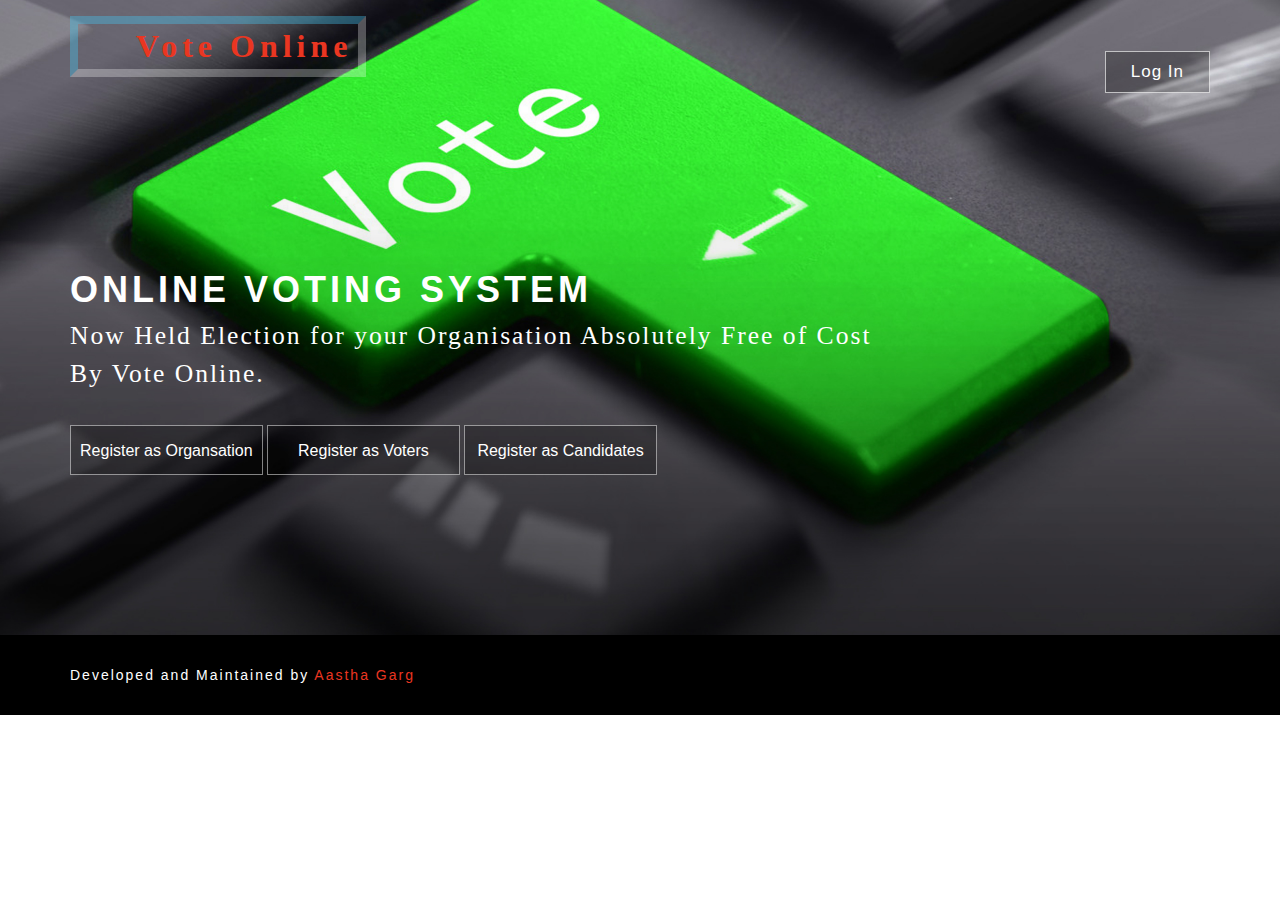
<file: VoteOnline/index.html>
<!DOCTYPE html>
<html lang="zxx">
<head>
<title>Run an election for your organisation</title>
<!-- for-mobile-apps -->
<meta name="viewport" content="width=device-width, initial-scale=1">
<meta http-equiv="Content-Type" content="text/html; charset=utf-8" />
<meta name="keywords" content="Free elections for your school, Free elections for your organisation, Very less time required, 
Held online elections" />

<script type="application/x-javascript"> addEventListener("load", function() { setTimeout(hideURLbar, 0); }, false);
		function hideURLbar(){ window.scrollTo(0,1); } </script>
<!-- //for-mobile-apps -->
<link href="bootstrap.css" rel="stylesheet" type="text/css" media="all" /><!-- Bootstrap -->
<link href="style.css" rel="stylesheet" type="text/css" media="all" />
<!--<link href="css/owl.carousel.css" rel="stylesheet">-->

<!--
<link href="//fonts.googleapis.com/css?family=Raleway:400,500,600,700,800,900" rel="stylesheet">
<link href="//fonts.googleapis.com/css?family=Source+Sans+Pro:300,400,600,700" rel="stylesheet">
<link href="//fonts.googleapis.com/css?family=Dancing+Script:400,700" rel="stylesheet">
-->

</head>
<body>
<!--banner start here-->
<div class="banner-w3ls" id="home">
	<div class="container">
		<!-- header -->
                 <div class="header-inner">
					  <h1 class="logo">
						<a href="index.html"><span> Vote Online</span></a></h1>
						<div class="header-right-w3ls">
							<a href="login.html">Log In</a>
						</div>
						<div class="clearfix"></div>
				</div>
			<!-- //header -->
			<!-- banner-slider -->
			
					<div class="w3ls-info"><br><br>
							<h4>Online Voting System</h4>
							<p>Now Held Election for your Organisation Absolutely Free of Cost By Vote Online.</p>
					</div>
			
			<div class="clearfix"></div>
		<!-- //banner-slider -->
				<div class="sim-button button12"><a href="register.html">Register as Organsation</a></div>
				<div class="sim-button button12"><a href="votersregister.html">Register as Voters</a></div>
				<div class="sim-button button12"><a href="candidatesregister.html">Register as Candidates</a></div>
			
        </div>
</div>
<!--//home-->
<!--banner end here-->


<!-- footer
<div class="botttom-nav-agileits">
	<ul>
		<li><a href="index.html" class="active">Home</a></li>
		<li><a href="about.html">Schedule</a></li>
		<li><a href="matches.html">Nominies</a></li>
		<li><a href="contact.html">Vote Now</a></li>
		<li><a href="contact.html">Result</a></li>
	</ul>
</div>
 -->
 
<div class="footer-w3layouts">
				<div class="container">
				<div class="agile-copy">
					<p> Developed and Maintained by <a href="https://www.linkedin.com/in/aastha-garg-461736b8/">Aastha Garg</a></p>
				</div>
				</div>
</div>
<!--/footer -->

<!-- js --> 
<script type='text/javascript' src='jquery-2.2.3.min.js'></script>
<script type="text/javascript" src="bootstrap-3.1.1.min.js"></script>
<!-- js -->
</body>
</html>
</file>
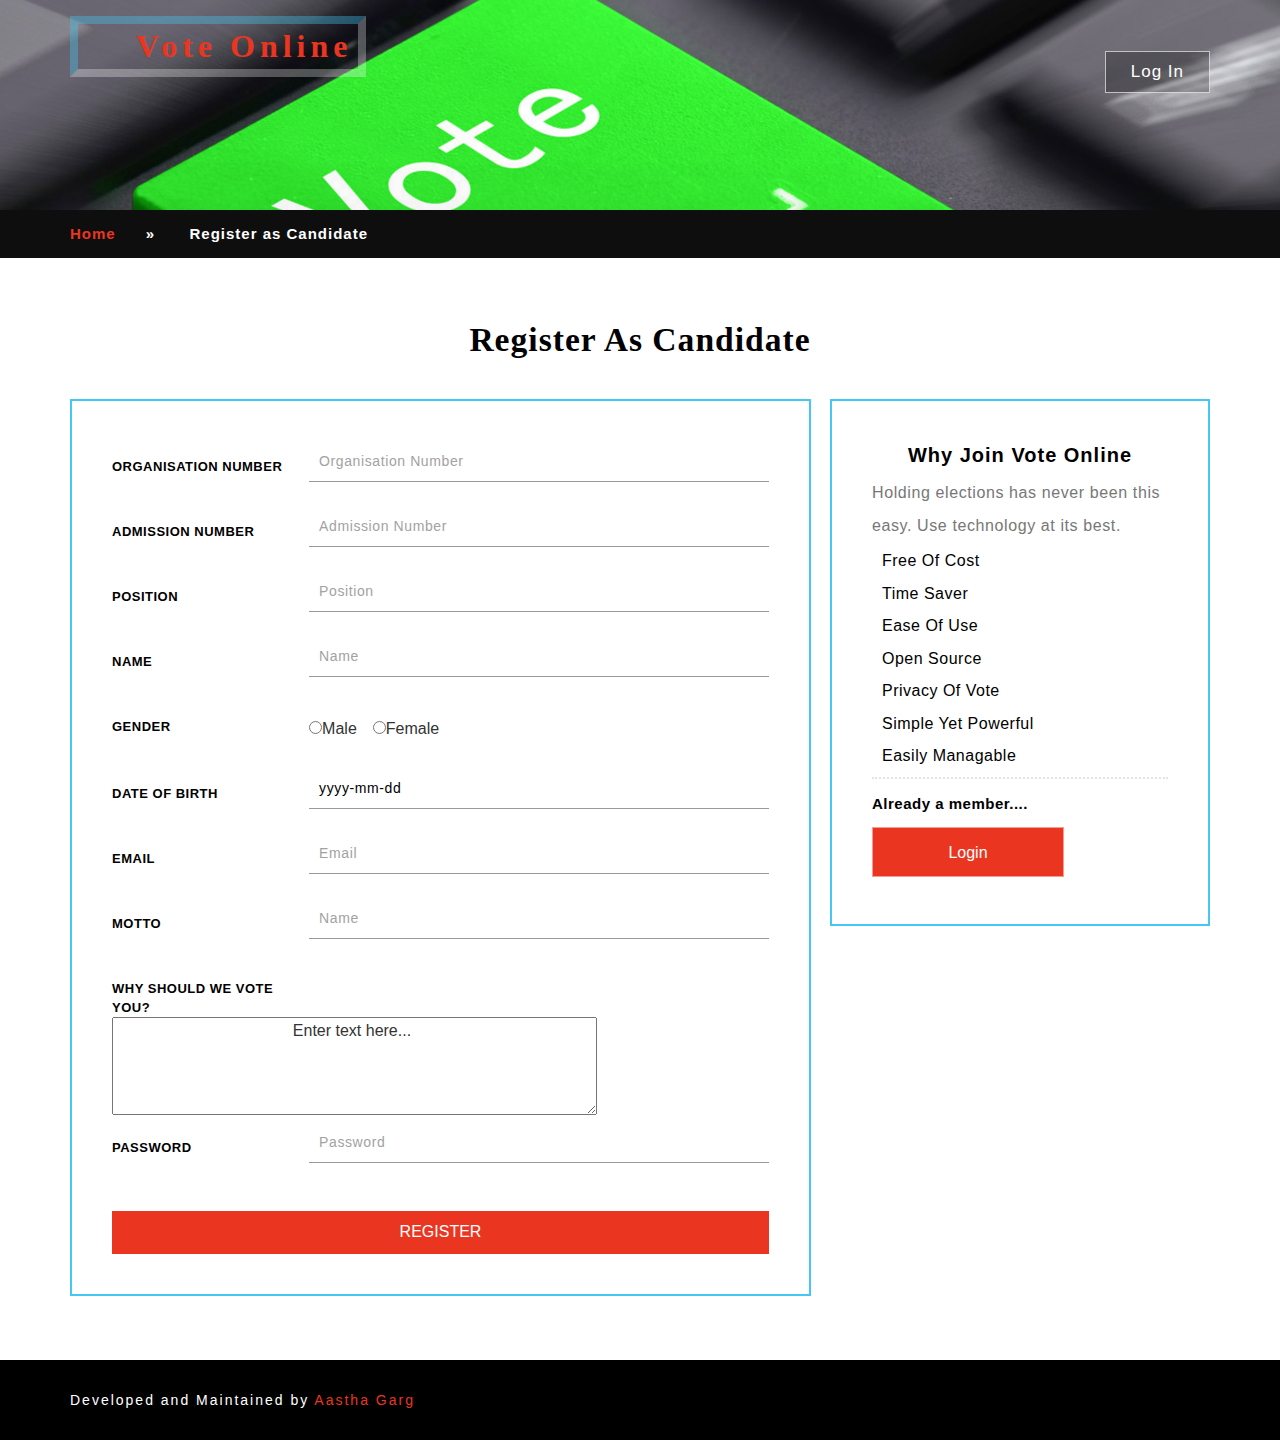
<file: VoteOnline/candidatesregister.html>
<!DOCTYPE html>
<html lang="zxx">
<head>
<title>Candidate Register at Vote Online</title>
<!-- for-mobile-apps -->
<meta name="viewport" content="width=device-width, initial-scale=1">
<meta http-equiv="Content-Type" content="text/html; charset=utf-8" />
<meta name="keywords" content="Free elections for your school, Free elections for your organisation, Very less time required, 
Held online elections" />
<script type="application/x-javascript"> addEventListener("load", function() { setTimeout(hideURLbar, 0); }, false);
		function hideURLbar(){ window.scrollTo(0,1); } </script>
<!-- //for-mobile-apps -->
<link href="bootstrap.css" rel="stylesheet" type="text/css" media="all" /><!-- Bootstrap -->
<link href="style.css" rel="stylesheet" type="text/css" media="all" />


</head>
<body>
<!--banner start here-->
<div class="banner-w3ls inner-banner-agileits" id="home">
	<div class="container">
		<!-- header -->
                 <div class="header-inner">
					  <h1 class="logo">
						<a href="index.html"><span> Vote Online</span></a></h1>
						
						<div class="header-right-w3ls">
							<a href="login.html">Log In</a>
						</div>
						<div class="clearfix"></div>
				</div>
</div>			
</div>
<!--//home-->
<!--banner end here-->
<!-- breadcrumbs -->
<div class="w3l_agileits_breadcrumbs">
   <div class="container">
		<div class="w3l_agileits_breadcrumbs_inner">
			<ul>
				<li><a href="index.html">Home</a><span>&#187;</span></li>
									
				<li>Register as Candidate</li>
				</ul>
		</div>
	</div>
</div>
<!-- //breadcrumbs -->
<div class="login elite-app">
	<div class="container" >
	<div class="tittle-agileinfo">
				<h3>Register as Candidate</h3>
	</div>
		<div  class="col-md-8 login-form-w3-agile " >
			<form action="servlet/CandidatesRegister" method="post" id="usform">
				<div class="w3_form_body_grid">
					<span>Organisation Number</span>
					<input type="text" onkeypress='return event.charCode >= 48 && event.charCode <= 57' name="No" 
					   placeholder="Organisation Number" required="">
				</div>
				<div class="w3_form_body_grid">
					<span>Admission Number</span>
					<input type="text" name="AdmNo" placeholder="Admission Number" required="">
				</div>
				<div class="w3_form_body_grid">
					<span>Position</span>
					<input type="text" name="Position" placeholder="Position" required="">
				</div>
				<div class="w3_form_body_grid">
					<span>Name</span>
					<input type="text" name="Name" placeholder="Name" required="">
				</div>
				<div class="w3_form_body_grid">
					<span>Gender</span>
					<div class="w3_gender">
						<div class="colr ert">
							<input type="radio" name="radio" value="Male">Male
						</div>
						<div class="colr">
							<input type="radio" name="radio" value="Female">Female
						</div>
					</div>
					<div class="clearfix"> </div>
				</div>
				<div class="w3_form_body_grid w3_form_body_grid1">
					<span>Date Of Birth</span>
					<input class="date" id="datepicker" name="DOB" type="text" value="yyyy-mm-dd" onfocus="this.value = '';"  required="">
				</div>
				<div class="w3_form_body_grid">
					<span>Email</span>
					<input type="email" name="Email" placeholder="Email" required="">
				</div>
				<div class="w3_form_body_grid">
					<span>Motto</span>
					<input type="text" name="Motto" placeholder="Name" required="">
				</div>
				<div class="w3_form_body_grid">
					<span>Why should we vote you?</span>
					<textarea rows="4" cols="50" name="Comment" form="usform">
					Enter text here...</textarea>
				</div>
				
				
				<div class="w3_form_body_grid w3_form_body_grid1">
					<span>Password</span>
					<input type="password" name="Pass" placeholder="Password" required="">
				</div>
				<input type="submit" value="Register">
			</form>

		</div>
		<div class="col-md-4 login-right-info">
			<h3 class="subhead-agileits">Why Join Vote Online</h3>
			<p class="para-agileits-w3layouts" >Holding elections has never been this easy. Use technology at its best.</p>
			<ul>
				<li><i class="fa fa-check" aria-hidden="true"></i>Free of Cost</li>
				<li><i class="fa fa-check" aria-hidden="true"></i>Time Saver</li>
				<li><i class="fa fa-check" aria-hidden="true"></i>Ease of Use</li>
				<li><i class="fa fa-check" aria-hidden="true"></i>Open Source</li>
				<li><i class="fa fa-check" aria-hidden="true"></i>Privacy of Vote</li>
				<li><i class="fa fa-check" aria-hidden="true"></i>Simple yet Powerful</li>
				<li><i class="fa fa-check" aria-hidden="true"></i>Easily Managable</li>
				
			</ul>
			<h5>Already a member....<i class="fa fa-hand-o-down" aria-hidden="true"></i></h5>
			<div class="sim-button button12"><a href="login.html">Login</a></div>
		</div>
		
	</div>
</div>
<!--login-inner-->
<!-- footer -->

<div class="footer-w3layouts">
				<div class="container">
				<div class="agile-copy">
					<p> Developed and Maintained by <a href="https://www.linkedin.com/in/aastha-garg-461736b8/">Aastha Garg</a></p>
				</div>
				</div>
</div>
<!--/footer -->
<!-- js --> 
<script type='text/javascript' src='jquery-2.2.3.min.js'></script>
<script type="text/javascript" src="bootstrap-3.1.1.min.js"></script>
<!-- js -->

</body>
</html>
</file>
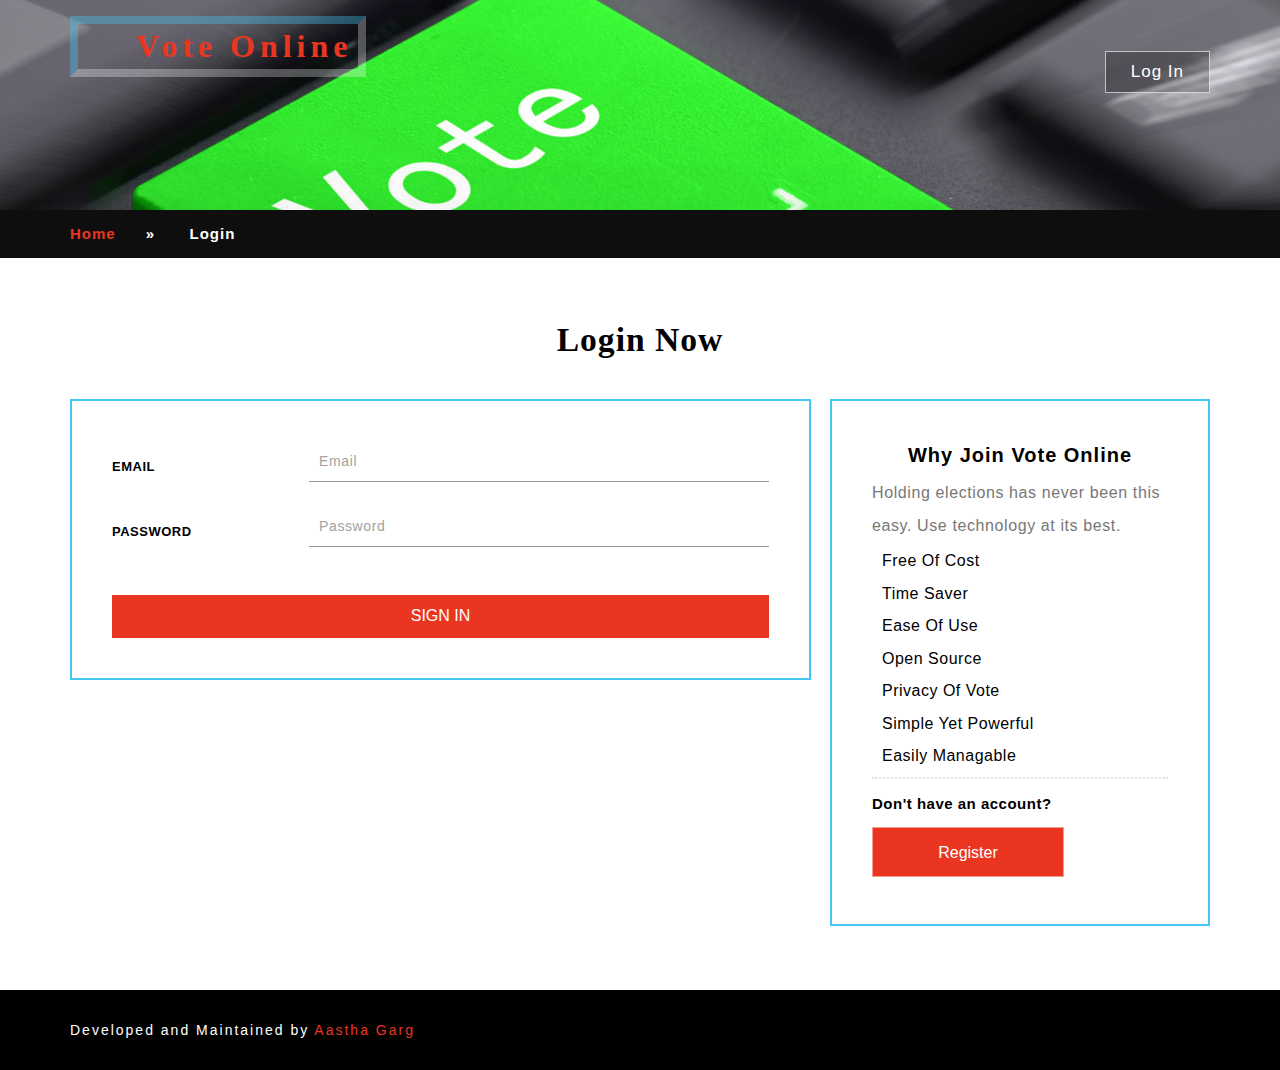
<file: VoteOnline/login.html>
<!DOCTYPE html>
<html lang="zxx">
<head>
<title>Login at Online voting</title>
<!-- for-mobile-apps -->
<meta name="viewport" content="width=device-width, initial-scale=1">
<meta http-equiv="Content-Type" content="text/html; charset=utf-8" />
<meta name="keywords" content="Free elections for your school, Free elections for your organisation, Very less time required, 
Held online elections" />
<script type="application/x-javascript"> addEventListener("load", function() { setTimeout(hideURLbar, 0); }, false);
		function hideURLbar(){ window.scrollTo(0,1); } </script>
<!-- //for-mobile-apps -->
<link href="bootstrap.css" rel="stylesheet" type="text/css" media="all" /><!-- Bootstrap -->

<link href="style.css" rel="stylesheet" type="text/css" media="all" />


</head>
<body>
<!--banner start here-->
<div class="banner-w3ls inner-banner-agileits" id="home">
	<div class="container">
		<!-- header -->
                 <div class="header-inner">
					  <h1 class="logo">
						<a href="index.html"><span>Vote Online</span></a></h1>
						<div class="header-right-w3ls">
							<a href="login.html">Log In</a>
						</div>
						<div class="clearfix"></div>
				</div>
</div>			
</div>
<!--//home-->
<!--banner end here-->
<!-- breadcrumbs -->
<div class="w3l_agileits_breadcrumbs">
   <div class="container">
		<div class="w3l_agileits_breadcrumbs_inner">
			<ul>
				<li><a href="index.html">Home</a><span>&#187;</span></li>
									
				<li>Login</li>
				</ul>
		</div>
	</div>
</div>
<!-- //breadcrumbs -->
<div class="login elite-app">
	<div class="container">
	<div class="tittle-agileinfo">
				<h3>Login Now</h3>
			</div>
	<div style="width:60% alignment:center" class="col-md-8 login-form-w3-agile">
			 <form action="servlet/Login" method="post">
				<div class="w3_form_body_grid">
					<span>Email</span>
					<input type="email" name="Email" placeholder="Email" required="">
				</div>
				<div class="w3_form_body_grid">
					<span>Password</span>
					<input type="password" name="Pass" placeholder="Password" required="">
				</div>
				<input type="submit" value="Sign In" >
			</form>
		</div>
		<div class="col-md-4 login-right-info">
			<h3 class="subhead-agileits">Why Join Vote Online</h3>
			<p class="para-agileits-w3layouts" >Holding elections has never been this easy. Use technology at its best.</p>
			<ul>
				<li><i class="fa fa-check" aria-hidden="true"></i>Free of Cost</li>
				<li><i class="fa fa-check" aria-hidden="true"></i>Time Saver</li>
				<li><i class="fa fa-check" aria-hidden="true"></i>Ease of Use</li>
				<li><i class="fa fa-check" aria-hidden="true"></i>Open Source</li>
				<li><i class="fa fa-check" aria-hidden="true"></i>Privacy of Vote</li>
				<li><i class="fa fa-check" aria-hidden="true"></i>Simple yet Powerful</li>
				<li><i class="fa fa-check" aria-hidden="true"></i>Easily Managable</li>
				
			</ul>
			<h5>Don't have an account?<i class="fa fa-hand-o-down" aria-hidden="true"></i></h5>
			<div class="sim-button button12"><a href="register.html">Register</a></div>
		</div>
	</div>
</div>
<!--login-inner-->

<!-- footer -->

<div class="footer-w3layouts">
				<div class="container">
				<div class="agile-copy">
					<p> Developed and Maintained by <a href="https://www.linkedin.com/in/aastha-garg-461736b8/">Aastha Garg</a></p>
				</div>
				</div>
</div>
<!--/footer -->
<script type='text/javascript' src='jquery-2.2.3.min.js'></script>
<script type="text/javascript" src="bootstrap-3.1.1.min.js"></script>

</body>
</html>
</file>
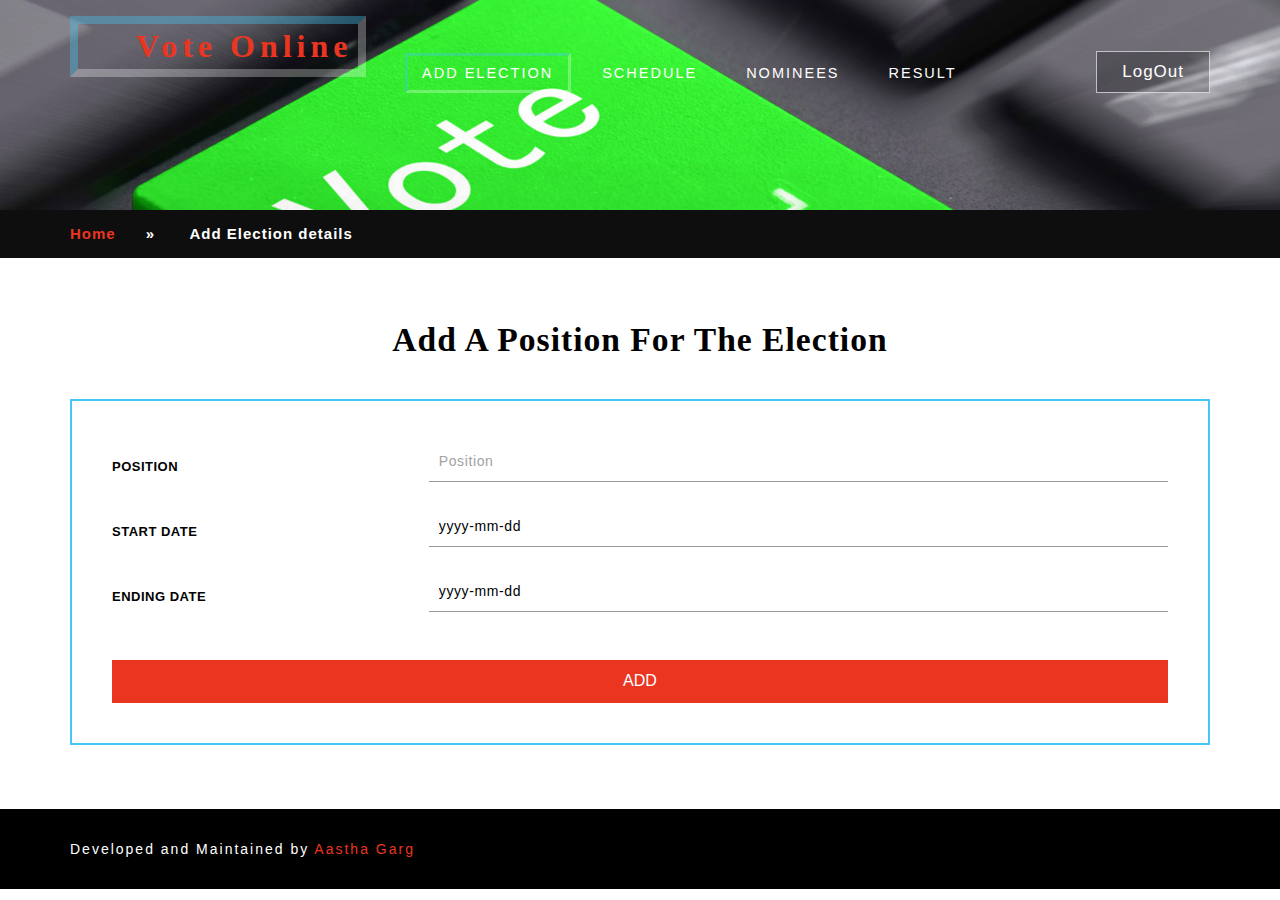
<file: VoteOnline/organisationhome.html>
<!DOCTYPE html>
<html lang="zxx">
<head>
<title>Add Election</title>
<!-- for-mobile-apps -->
<meta name="viewport" content="width=device-width, initial-scale=1">
<meta http-equiv="Content-Type" content="text/html; charset=utf-8" />
<meta name="keywords" content="Free elections for your school, Free elections for your organisation, Very less time required, 
Held online elections" />
<script type="application/x-javascript"> addEventListener("load", function() { setTimeout(hideURLbar, 0); }, false);
		function hideURLbar(){ window.scrollTo(0,1); } </script>
<!-- //for-mobile-apps -->
<link href="bootstrap.css" rel="stylesheet" type="text/css" media="all" /><!-- Bootstrap -->
<link href="style.css" rel="stylesheet" type="text/css" media="all" />


</head>
<body>
<!--banner start here-->
<div class="banner-w3ls inner-banner-agileits" id="home">
	<div class="container">
		<!-- header -->
                 <div class="header-inner">
					  <h1 class="logo">
						<a href="index.html"><span>Vote Online</span></a></h1>
						<nav class="navbar navbar-default">
							<div class="navbar-header">
								<button type="button" class="navbar-toggle" data-toggle="collapse" data-target="#bs-example-navbar-collapse-1">
									<span class="sr-only">Toggle navigation</span>
									<span class="icon-bar"></span>
									<span class="icon-bar"></span>
									<span class="icon-bar"></span>
								</button>
							</div>
							<!-- navbar-header -->
							<div class="collapse navbar-collapse" id="bs-example-navbar-collapse-1">
								<ul class="nav navbar-nav navbar-right">
									<li><a href="#" class="active">Add Election</a></li>
									<li><a href="servlet/Schedule">Schedule</a></li>
									<li><a href="servlet/Nominees">Nominees</a></li>
									<li><a href="servlet/Result">Result</a></li>
								</ul>
							</div>
							<div class="clearfix"> </div>	
						</nav>
						<div class="header-right-w3ls">
							<a href="servlet/Logout">LogOut</a>
						</div>
						<div class="clearfix"></div>
				</div>
</div>			
</div>
<!--//home-->
<!--banner end here-->
<!-- breadcrumbs -->
<div class="w3l_agileits_breadcrumbs">
   <div class="container">
		<div class="w3l_agileits_breadcrumbs_inner">
			<ul>
				<li><a href="#">Home</a><span>&#187;</span></li>
									
				<li>Add Election details</li>
				</ul>
		</div>
	</div>
</div>
<!-- //breadcrumbs -->
<div class="login elite-app">
	<div class="container">
	<div class="tittle-agileinfo">
				<h3>Add a position for the Election</h3>
			</div>
	<div  class="col-md-8 login-form-w3-agile" style="width:100%;" >
			 <form action="servlet/OrganisationHome" >
				<div class="w3_form_body_grid">
					<span>Position</span>
					<input type="text" name="Position" placeholder="Position" required="">
				</div>
				<div class="w3_form_body_grid w3_form_body_grid1">
					<span>Start Date</span>
					<input class="date" id="datepicker" name="SDate" type="text" value="yyyy-mm-dd" onfocus="this.value = '';"  required="">
				</div>
				<div class="w3_form_body_grid w3_form_body_grid1">
					<span>Ending Date</span>
					<input class="date" id="datepicker" name="EDate" type="text" value="yyyy-mm-dd" onfocus="this.value = '';"  required="">
				</div>
				<input type="submit" value="Add" >
			</form>
		</div>
		
	</div>
</div>
<!--login-inner-->

<!-- footer -->

<div class="footer-w3layouts">
				<div class="container">
				<div class="agile-copy">
					<p> Developed and Maintained by <a href="https://www.linkedin.com/in/aastha-garg-461736b8/">Aastha Garg</a></p>
				</div>
				</div>
</div>
<!--/footer -->


</body>
</html>
</file>
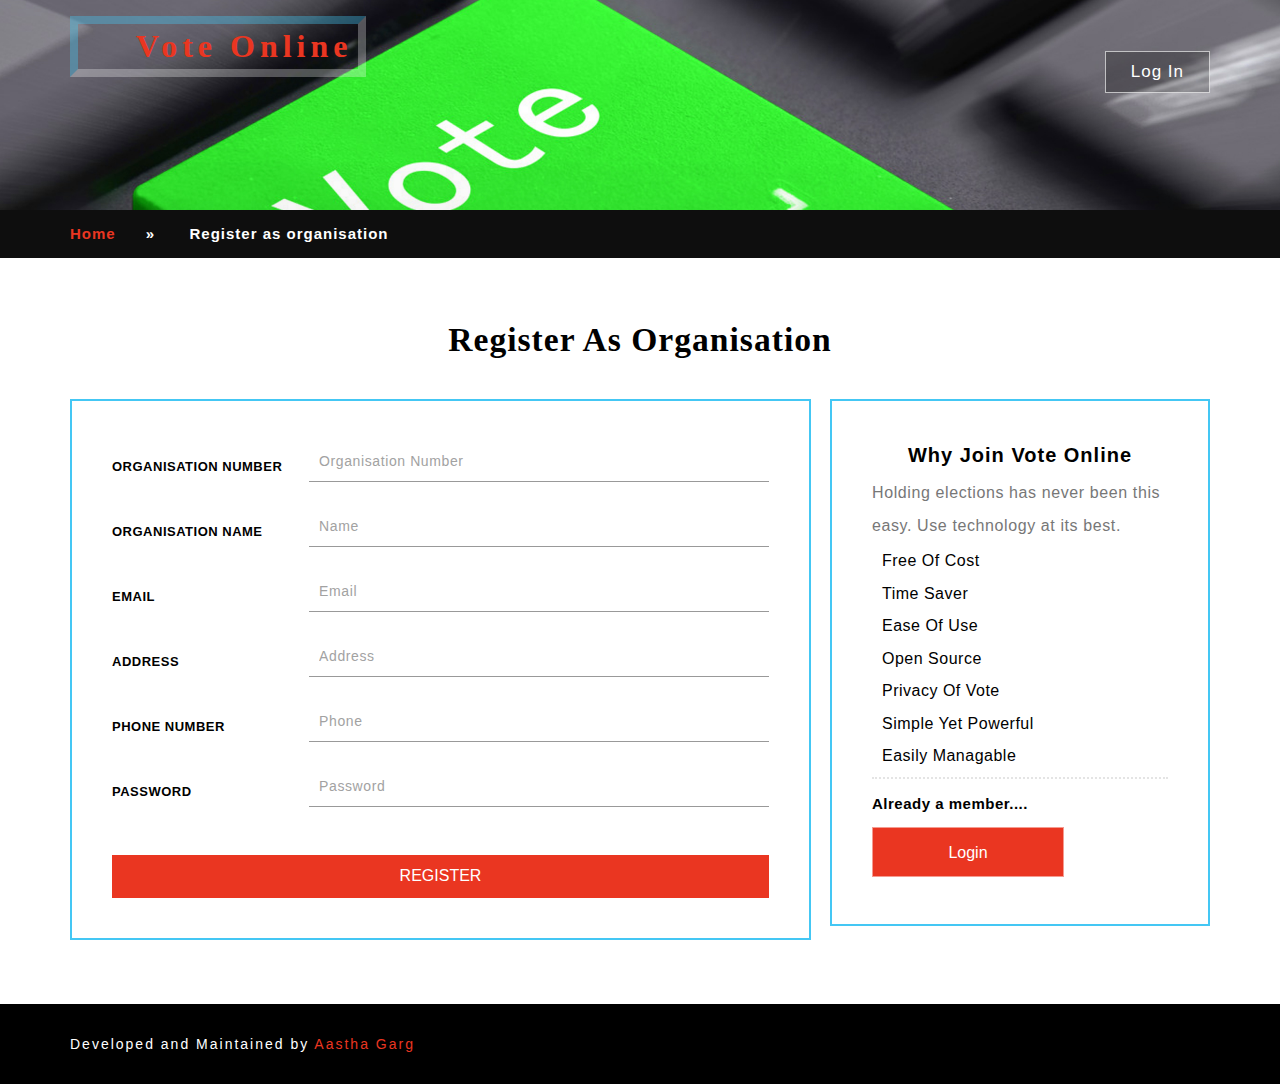
<file: VoteOnline/register.html>
<!DOCTYPE html>
<html lang="zxx">
<head>
<title>Organisation Register at Vote Online</title>
<!-- for-mobile-apps -->
<meta name="viewport" content="width=device-width, initial-scale=1">
<meta http-equiv="Content-Type" content="text/html; charset=utf-8" />
<meta name="keywords" content="Free elections for your school, Free elections for your organisation, Very less time required, 
Held online elections" />
<script type="application/x-javascript"> addEventListener("load", function() { setTimeout(hideURLbar, 0); }, false);
		function hideURLbar(){ window.scrollTo(0,1); } </script>
<!-- //for-mobile-apps -->
<link href="bootstrap.css" rel="stylesheet" type="text/css" media="all" /><!-- Bootstrap -->
<link href="style.css" rel="stylesheet" type="text/css" media="all" />

</head>
<body>
<!--banner start here-->
<div class="banner-w3ls inner-banner-agileits" id="home">
	<div class="container">
		<!-- header -->
                 <div class="header-inner">
					  <h1 class="logo">
						<a href="index.html"><span> Vote Online</span></a></h1>
						
						<div class="header-right-w3ls">
							<a href="login.html">Log In</a>
						</div>
						<div class="clearfix"></div>
				</div>
</div>			
</div>
<!--//home-->
<!--banner end here-->
<!-- breadcrumbs -->
<div class="w3l_agileits_breadcrumbs">
   <div class="container">
		<div class="w3l_agileits_breadcrumbs_inner">
			<ul>
				<li><a href="index.html">Home</a><span>&#187;</span></li>
									
				<li>Register as organisation</li>
				</ul>
		</div>
	</div>
</div>
<!-- //breadcrumbs -->
<div class="login elite-app">
	<div class="container">
	<div class="tittle-agileinfo">
				<h3>Register as organisation</h3>
			</div>
	<div class="col-md-8 login-form-w3-agile">
			<form action="servlet/Register" method="post">
				<div class="w3_form_body_grid">
					<span>Organisation Number</span>
					<input type="text" onkeypress='return event.charCode >= 48 && event.charCode <= 57' name="No" 
					   placeholder="Organisation Number" required="">
				</div>
				<div class="w3_form_body_grid">
					<span>Organisation Name</span>
					<input type="text" name="Name" placeholder="Name" required="">
				</div>
				<div class="w3_form_body_grid">
					<span>Email</span>
					<input type="email" name="Email" placeholder="Email" required="">
				</div>
				<div class="w3_form_body_grid w3_form_body_grid1">
					<span>Address</span>
					<input type="text" name="Address" placeholder="Address" required="">
				</div>
				<div class="w3_form_body_grid">
					<span>Phone Number</span>
					<input type="text" onkeypress='return event.charCode >= 48 && event.charCode <= 57' name="Phone" 
					   placeholder="Phone" required="">
				</div>
				<div class="w3_form_body_grid w3_form_body_grid1">
					<span>Password</span>
					<input type="password" name="Pass" placeholder="Password" required="">
				</div>
				<input type="submit" value="Register">
			</form>

		</div>
		<div class="col-md-4 login-right-info">
			<h3 class="subhead-agileits">Why Join Vote Online</h3>
			<p class="para-agileits-w3layouts" >Holding elections has never been this easy. Use technology at its best.</p>
			<ul>
				<li><i class="fa fa-check" aria-hidden="true"></i>Free of Cost</li>
				<li><i class="fa fa-check" aria-hidden="true"></i>Time Saver</li>
				<li><i class="fa fa-check" aria-hidden="true"></i>Ease of Use</li>
				<li><i class="fa fa-check" aria-hidden="true"></i>Open Source</li>
				<li><i class="fa fa-check" aria-hidden="true"></i>Privacy of Vote</li>
				<li><i class="fa fa-check" aria-hidden="true"></i>Simple yet Powerful</li>
				<li><i class="fa fa-check" aria-hidden="true"></i>Easily Managable</li>
				
			</ul>
			<h5>Already a member....<i class="fa fa-hand-o-down" aria-hidden="true"></i></h5>
			<div class="sim-button button12"><a href="login.html">Login</a></div>
		</div>
		
	</div>
</div>
<!--login-inner-->
<!-- footer -->

<div class="footer-w3layouts">
				<div class="container">
				<div class="agile-copy">
					<p> Developed and Maintained by <a href="https://www.linkedin.com/in/aastha-garg-461736b8/">Aastha Garg</a></p>
				</div>
				</div>
</div>
<!--/footer -->
<!-- js --> 
<script type='text/javascript' src='jquery-2.2.3.min.js'></script>
<script type="text/javascript" src="bootstrap-3.1.1.min.js"></script>
<!-- js -->

</body>
</html>
</file>
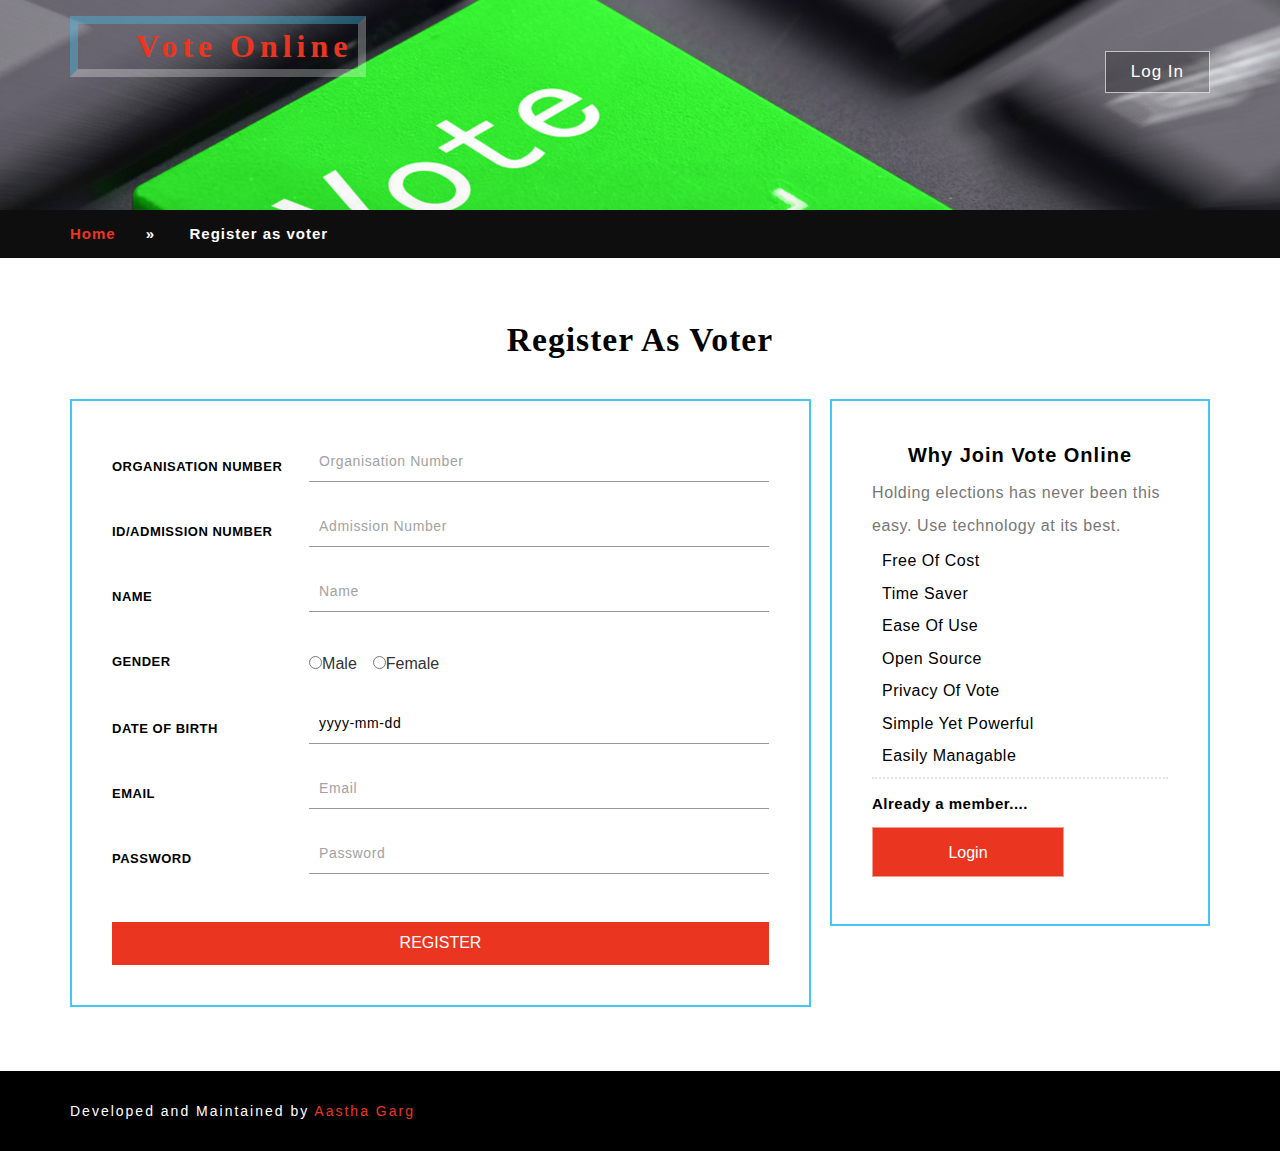
<file: VoteOnline/votersregister.html>
<!DOCTYPE html>
<html lang="zxx">
<head>
<title>Voters Register at Vote Online</title>
<!-- for-mobile-apps -->
<meta name="viewport" content="width=device-width, initial-scale=1">
<meta http-equiv="Content-Type" content="text/html; charset=utf-8" />
<meta name="keywords" content="Free elections for your school, Free elections for your organisation, Very less time required, 
Held online elections" />
<script type="application/x-javascript"> addEventListener("load", function() { setTimeout(hideURLbar, 0); }, false);
		function hideURLbar(){ window.scrollTo(0,1); } </script>
<!-- //for-mobile-apps -->
<link href="bootstrap.css" rel="stylesheet" type="text/css" media="all" /><!-- Bootstrap -->
<link href="style.css" rel="stylesheet" type="text/css" media="all" />


</head>
<body>
<!--banner start here-->
<div class="banner-w3ls inner-banner-agileits" id="home">
	<div class="container">
		<!-- header -->
                 <div class="header-inner">
					  <h1 class="logo">
						<a href="index.html"><span> Vote Online</span></a></h1>
						
						<div class="header-right-w3ls">
							<a href="login.html">Log In</a>
						</div>
						<div class="clearfix"></div>
				</div>
</div>			
</div>
<!--//home-->
<!--banner end here-->
<!-- breadcrumbs -->
<div class="w3l_agileits_breadcrumbs">
   <div class="container">
		<div class="w3l_agileits_breadcrumbs_inner">
			<ul>
				<li><a href="index.html">Home</a><span>&#187;</span></li>
									
				<li>Register as voter</li>
				</ul>
		</div>
	</div>
</div>
<!-- //breadcrumbs -->
<div class="login elite-app">
	<div class="container" >
	<div class="tittle-agileinfo">
				<h3>Register as voter</h3>
	</div>
		<div  class="col-md-8 login-form-w3-agile " >
			<form action="servlet/VotersRegister" method="post" id="usform">
				<div class="w3_form_body_grid">
					<span>Organisation Number</span>
					<input type="text" onkeypress='return event.charCode >= 48 && event.charCode <= 57' name="No" 
					   placeholder="Organisation Number" required="">
				</div>
				<div class="w3_form_body_grid">
					<span>ID/Admission Number</span>
					<input type="text" name="AdmNo" placeholder="Admission Number" required="">
				</div>
				<div class="w3_form_body_grid">
					<span>Name</span>
					<input type="text" name="Name" placeholder="Name" required="">
				</div>
				<div class="w3_form_body_grid">
					<span>Gender</span>
					<div class="w3_gender">
						<div class="colr ert">
							<input type="radio" name="radio" value="Male" ><i></i>Male</label>
						</div>
						<div class="colr">
							<input type="radio" name="radio" value="Female" ><i></i>Female</label>
						</div>
						<div class="clearfix"> </div>
					</div>
					<div class="clearfix"> </div>
				</div>
				<div class="w3_form_body_grid w3_form_body_grid1">
					<span>Date Of Birth</span>
					<input class="date" id="datepicker" name="DOB" type="text" value="yyyy-mm-dd" onfocus="this.value = '';"  required="">
				</div>
				<div class="w3_form_body_grid">
					<span>Email</span>
					<input type="email" name="Email" placeholder="Email" required="">
				</div>
				<div class="w3_form_body_grid w3_form_body_grid1">
					<span>Password</span>
					<input type="password" name="Pass" placeholder="Password" required="">
				</div>
				<input type="submit" value="Register">
			</form>

		</div>
		<div class="col-md-4 login-right-info">
			<h3 class="subhead-agileits">Why Join Vote Online</h3>
			<p class="para-agileits-w3layouts" >Holding elections has never been this easy. Use technology at its best.</p>
			<ul>
				<li><i class="fa fa-check" aria-hidden="true"></i>Free of Cost</li>
				<li><i class="fa fa-check" aria-hidden="true"></i>Time Saver</li>
				<li><i class="fa fa-check" aria-hidden="true"></i>Ease of Use</li>
				<li><i class="fa fa-check" aria-hidden="true"></i>Open Source</li>
				<li><i class="fa fa-check" aria-hidden="true"></i>Privacy of Vote</li>
				<li><i class="fa fa-check" aria-hidden="true"></i>Simple yet Powerful</li>
				<li><i class="fa fa-check" aria-hidden="true"></i>Easily Managable</li>
				
			</ul>
			<h5>Already a member....<i class="fa fa-hand-o-down" aria-hidden="true"></i></h5>
			<div class="sim-button button12"><a href="login.html">Login</a></div>
		</div>
		
	</div>
</div>
<!--login-inner-->
<!-- footer -->

<div class="footer-w3layouts">
				<div class="container">
				<div class="agile-copy">
					<p> Developed and Maintained by <a href="https://www.linkedin.com/in/aastha-garg-461736b8/">Aastha Garg</a></p>
				</div>
				</div>
</div>
<!--/footer -->
<!-- js --> 
<script type="text/javascript" src="jquery-2.2.3.min.js"></script>
<script type="text/javascript" src="bootstrap-3.1.1.min.js"></script>
<!-- js -->

</body>
</html>
</file>
<file: VoteOnline/style.css>
html, body{
	margin:0;
	font-size: 100%;
	font-family: 'Source Sans Pro', sans-serif;
	background: #fff;
}
body a {
	text-decoration:none;
	transition:0.5s all;
	-webkit-transition:0.5s all;
	-moz-transition:0.5s all;
	-o-transition:0.5s all;
	-ms-transition:0.5s all;
}
a:hover{
 text-decoration:none;
}
input[type="button"],input[type="submit"]{
	transition:0.5s all;
	-webkit-transition:0.5s all;
	-moz-transition:0.5s all;
	-o-transition:0.5s all;
	-ms-transition:0.5s all;
}

h1,h2,h3,h4,h5,h6{
	margin:0;
	font-family: 'Raleway', sans-serif;
    font-weight: 600;
}	
p{
	margin:0;
}
ul{
	margin:0;
	padding:0;
}
label{
	margin:0;
}
/*--Banner stats here--*/
.header-inner {
    padding: 1em 0;
}
h1.logo {
    float: left;
    border-right: 10px solid rgba(255, 255, 255, 0.29);
	border-bottom: 10px solid rgba(255, 255, 255, 0.29);
    border-left: 10px solid rgba(68, 199, 244, 0.37);
	border-top: 10px solid rgba(68, 199, 244, 0.37);
    padding: 5px 5px;
    position: relative;
    font-size: 47px;
    letter-spacing: 6px;
    font-family: 'Dancing Script', cursive;
}
h1 span {
    color: #EA3621;
    display: block;
    font-size: 36px;
    letter-spacing: 6px;
    padding-left: 53px;
}
h1.logo a {
    color: rgba(255, 255, 255, 0.73);
    text-decoration: none;
    display: block;
}
/*-- //logo --*/
/*-- top-nav --*/
.navbar-default {
    background: none;
    border: none;
    margin: 0;
    min-height: inherit;
    float: left;
    margin: 2.3em 0 0 2em;
}
.navbar-default .navbar-nav > .active > a, .navbar-default .navbar-nav > .active > a:hover, .navbar-default .navbar-nav > .active > a:focus {
    color: #99abd5;
   background:none!important;
}
.navbar-nav > li {
   margin: 0 7px;
}
.navbar-default .navbar-nav > li > a {
    color: #bfb992;
    font-size: 14.5px;
    padding: 0.5em 1em;
    border: 3px solid transparent;
    letter-spacing: 2px;
    position: relative;
    font-weight: normal;
    text-transform: uppercase;
}
ul.nav.navbar-nav.navbar-right li:nth-child(6) a {
    padding-right: 0!important;
}
.navbar-default .navbar-nav > li > a:hover, .navbar-default .navbar-nav > li > a:focus, .navbar-default .navbar-nav li a.active {
    color: #ffffff;
    background: none!important;
    border-right: 3px solid rgba(255, 255, 255, 0.29);
    border-bottom: 3px solid rgba(255, 255, 255, 0.29);
    border-left: 3px solid rgba(68, 199, 244, 0.37);
    border-top: 3px solid rgba(68, 199, 244, 0.37);
}
.navbar-default .navbar-nav > .open > a, .navbar-default .navbar-nav > .open > a:hover, .navbar-default .navbar-nav > .open > a:focus {
    color: #fff;
}
.navbar-default .navbar-nav > li > a {
    color: #fff;
}
.navbar-right {
    float: left!important;
    margin-right:0px!important;
}
.navbar-collapse {
    padding: 0!important;
}
.header-right-w3ls {
    float: right;
    margin-top: 42px;
}
.header-right-w3ls a {
    font-size: 17px;
    color: #fff;
    display: inline-block;
    letter-spacing: 1px;
    text-align: center;
    text-decoration: none;
    padding: 8px 25px;
    border: 1px solid rgba(255, 255, 255, 0.65);
    background: rgba(0, 0, 0, 0.24);
	transition: all 0.5s;
	-webkit-transition: all 0.5s;
	-moz-transition: all 0.5s;
	-o-transition: all 0.5s;
}
.header-right-w3ls a:hover {
    background: rgba(255, 255, 255, 0.13);
}
/*--//header--*/
/*--banner-slider--*/
#slider2,
#slider3 {
  box-shadow: none;
  -moz-box-shadow: none;
  -webkit-box-shadow: none;
  margin: 0 auto;
}
.rslides_tabs li:first-child {
  margin-left: 0;
}
.rslides_tabs .rslides_here a {
  background: rgba(255,255,255,.1);
  color: #fff;
  font-weight: bold;
}
.events {
  list-style: none;
}
.callbacks_container {
  position: relative;
  float: left;
  width: 100%;
}
.callbacks {
  position: relative;
  list-style: none;
  overflow: hidden;
  width: 100%;
  padding: 0;
  margin: 0;
}
.callbacks li {
  position: absolute;
  width: 100%;
}
.callbacks img {
  position: relative;
  z-index: 1;
  height: auto;
  border: 0;
}
.callbacks .caption {
	display: block;
	position: absolute;
	z-index: 2;
	font-size: 20px;
	text-shadow: none;
	color: #fff;
	left: 0;
	right: 0;
	padding: 10px 20px;
	margin: 0;
	max-width: none;
	top: 10%;
	text-align: center;
}
.callbacks_nav {
    position: absolute;
    -webkit-tap-highlight-color: rgba(0,0,0,0);
    bottom:-79%;
    left: 0;
    z-index: 3;
    text-indent: -9999px;
    overflow: hidden;
    text-decoration: none;
    width:32px;
    height:32px;
	display:block;
}
 .callbacks_nav:hover{
  	opacity: 0.5;
}
.callbacks_nav.next {
    background: transparent url(../images/down.png) no-repeat 0px 0px;
    /* left: 80%; */
    /* height: 65px; */
    /* width: 65px; */
    /* top: 53%; */
    left: auto;
    left: 4%;
}
.callbacks_nav.prev {
    background: transparent url(../images/up.png) no-repeat 0px 0px;
    left: 0%;
    /* height: 65px; */
    /* width: 65px; */
    /* top: 53%; */
    /* right: auto; */
    /* background-position: left top; */
    /* left: 46%; */
}
.callbacks_nav.next, .callbacks_nav.prev {
    background-size: 22px;
    width: 22px;
    height: 22px;
}
#slider3-pager a {
  display: inline-block;
}
#slider3-pager span{
  float: left;
}
#slider3-pager span{
	width:100px;
	height:15px;
	background:#fff;
	display:inline-block;
	border-radius:30em;
	opacity:0.6;
}
#slider3-pager .rslides_here a {
  background: #FFF;
  border-radius:30em;
  opacity:1;
}
#slider3-pager a {
  padding: 0;
}
#slider3-pager li{
	display:inline-block;
}
.rslides {
  position: relative;
  list-style: none;
  overflow: hidden;
  width: 100%;
  padding: 0;
}
.rslides li {
  -webkit-backface-visibility: hidden;
  position: absolute;
  display:none;
  width: 100%;
  left: 0;
  top: 0;
}
.rslides li{
  position: relative;
  display: block;
  float: left;
}
.rslides img {
    height: auto;
    border: 0;
}
.callbacks_tabs {
    list-style: none;
    position: absolute;
    bottom: -77%;
    left: 44%;
    padding: 0;
    margin: 0;
    z-index: 990;
    display: block;
    text-align: center;
}
.slider-top span{
	font-weight:600;
}
.callbacks_tabs li{
    display: inline-block;
    margin: 0 5px;
}
.animated {
    z-index: 99;
}
/*----*/
.callbacks_tabs a{
 visibility: hidden;
}
.callbacks_tabs a:after {
    content: "\f004";
    font-size: 13px;
    font-family: FontAwesome;
    visibility: visible;
    display: block;
	color:#fff;
    /* height: 14px; */
    /* width: 14px; */
    display: inline-block;
    /* background: #fff; */
    /* border-radius: 50%; */
    /* -webkit-border-radius: 50%; */
    -o-border-radius: 50%;
    -moz-border-radius: 50%;
    -ms-border-radius: 50%;
}
.callbacks_here a:after{
	background:none;
	color:#EA3621;
}
/*----*/
.banner-w3ls .agileits-social {
    margin: 12em 0em 0em 0em;
}
.banner-w3ls {
    background: url(banner.jpg)no-repeat 0px 0px;
    background-size: cover;
    -webkit-background-size: cover;
    -moz-background-size: cover;
    -o-background-size: cover;
    -ms-background-size: cover;
    /* padding-bottom: 2.5em; */
    min-height: 750px;
}
.logo-w3layouts h1 a {
    position: absolute;
    z-index: 99;
    color: #fff;
    text-transform: uppercase;
    letter-spacing: 4px;
    text-align: left;
    left: 5em;
    top: 1.8em;
	font-size: 1.1em;
    font-weight: 700;
	text-decoration:none;
}
.logo-w3layouts h1 a span {
    color: #e84f5a;
}
.header {
    position: absolute;
    z-index: 9999;
    top: 0%;
    left: 10.2%;
    width: 80%;
    background: #fff;
}
.w3l_banner_info {
    text-align: left;
}

.slider_banner_info {
    position: absolute;
    top: 26%;
    left: 19%;
    z-index: 999;
    padding: 13em 30em;
    border: 25px solid rgba(0, 0, 0, 0.69);
}
.w3ls-info {
    width: 80%;
}
 .w3ls-info h4 {
    font-size: 45px;
    line-height: 1.5em;
    text-transform: uppercase;
    color: #fff;
    font-weight: bold;
    letter-spacing: 4px;
    margin-top: 3em;
}
.w3ls-info h4 span{
	display: block;
    font-size: 2em;
    padding: .4em .5em;

	color:#fff;
}
.w3ls-info p {
    color: #fff;
    font-size: 1.6em;
    letter-spacing: 2px;
    line-height: 1.5em;
    font-family: 'Dancing Script', cursive;
}
.w3ls-info h4 i{
	display: block;
    font-style: normal;
    padding: .4em .5em;
    color: #212121;
    width: 22%;
}
a.read{
	font-size:1.1em;
	color:#333;
	background:#fff;
	padding:0.6em 2em;
}
img.img-responsive {
    width: 100%;
}
/*-- //Slider --*/
/*--modal--*/
.modal-content  img{
	width:100%;
}
.modal-content h4 {
    color: #000;
    text-align: center;
    font-size: 26px;
    margin-bottom: .5em;
    text-transform: uppercase;
}
.modal-content h5 {
    color: #fff;
    font-size: 24px;
    margin: 0;
    text-transform: uppercase;
    letter-spacing: 1px;
}
.modal-content p{
	color:#636363;
	font-size:14px;
	line-height:25px;
	    padding-top: 10px;
}
.modal-header {
    padding: 8px;
}
/*--//modal--*/
/*-- //Banner-Slider --*/
.button12{
	color: rgba(255,255,255,1);
	-webkit-transition: all 0.5s;
	-moz-transition: all 0.5s;
	-o-transition: all 0.5s;
	transition: all 0.5s;
	position: relative;
	border: 1px solid rgba(255,255,255,0.5);
	overflow: hidden;
}
.button12 a {
    color: rgb(255, 255, 255);
    text-decoration: none;
    display: block;
}
.button12 a{
	z-index: 2;	
	display: block;
	position: absolute;
	width: 100%;
	height: 100%;	
}
.button12:hover a{
	color:#fff;
}
.button12::before{
	content: '';
	position: absolute;
	top: 50px;
	left: -5px;
	width: 0;
	height: 0;
	border-left: 100px solid transparent;
	border-right: 100px solid transparent;
	border-bottom: 190px solid rgba(255,255,255,0.25);
	z-index: 1;
	-webkit-transition: all 0.5s;
	-moz-transition: all 0.5s;
	-o-transition: all 0.5s;
	transition: all 0.5s;
}
.button12::after{
	content: '';
	position: absolute;
	top: 50px;
	left: -5px;
	width: 0;
	height: 0;
	border-left: 100px solid transparent;
	border-right: 100px solid transparent;
	border-bottom: 190px solid rgba(255,255,255,0.25);
	z-index: 1;
	-webkit-transition: all 0.5s;
	-moz-transition: all 0.5s;
	-o-transition: all 0.5s;
	transition: all 0.5s;
}
.button12::after{
	-webkit-transition-delay: 0.2s; /* Safari */
    transition-delay: 0.2s;
}
.button12:hover::before{
	opacity: 1;
	-webkit-transform: translate(0px,-190px);
	transform: translate(0px,-190px);	
}
.button12:hover::after{
	opacity: 1;
	-webkit-transform: translate(0px,-150px);
	transform: translate(0px,-150px);	
}
.sim-button {
    line-height: 50px;
    height: 50px;
    text-align: center;
    margin-right: auto;
    margin-left: auto;
    margin-top: 31px;
    width: 16.9%;
    display: inline-block;
    cursor: pointer;
	background:rgba(0, 0, 0, 0.24);
}
/*--//Banner ends here--*/
/*-- social icons --*/
.agileits-social {
    float: right;
}
.agileits-social ul{
	padding:0;
	margin:0;
	margin-top: 8px;
}
.agileits-social ul li{
	display:inline-block;
}
.agileits-social ul li a {
	color: #333;
    text-align: center;
}
.agileits-social ul li a i.fa.fa-facebook{
    height: 40px;
    width: 40px;
    background: #3b5998;
    line-height: 40px;
    color: #fff;
    border-radius: 50%;
	-webkit-border-radius: 50%;
	-moz-border-radius: 50%;
	-o-border-radius: 50%;
	-ms-border-radius: 50%;
	transition:0.5s all;
	-webkit-transition:0.5s all;
	-moz-transition:0.5s all;
	-o-transition:0.5s all;
	-ms-transition:0.5s all;
}
.agileits-social ul li a i.fa.fa-facebook:hover {
    opacity: 0.8;
}
.agileits-social ul li a i.fa.fa-twitter{
    height: 40px;
    width: 40px;
     background: #1da1f2;
    line-height: 40px;
    color: #fff;
    border-radius: 50%;
	-webkit-border-radius: 50%;
	-moz-border-radius: 50%;
	-o-border-radius: 50%;
	-ms-border-radius: 50%;
	transition:0.5s all;
	-webkit-transition:0.5s all;
	-moz-transition:0.5s all;
	-o-transition:0.5s all;
	-ms-transition:0.5s all;
}
.agileits-social ul li a i.fa.fa-twitter:hover{
    opacity: 0.8;
}
.agileits-social ul li a i.fa.fa-rss{
    height: 40px;
    width: 40px;
     background: #f26522;
    line-height: 40px;
    color: #fff;
    border-radius: 50%;
	-webkit-border-radius: 50%;
	-moz-border-radius: 50%;
	-o-border-radius: 50%;
	-ms-border-radius: 50%;
	transition:0.5s all;
	-webkit-transition:0.5s all;
	-moz-transition:0.5s all;
	-o-transition:0.5s all;
	-ms-transition:0.5s all;
}
.agileits-social ul li a i.fa.fa-rss:hover{
    opacity: 0.8;
}
.agileits-social ul li a i.fa.fa-vk{
    height: 40px;
    width: 40px;
      background: #45668e;
    line-height: 40px;
    color: #fff;
    border-radius: 50%;
	-webkit-border-radius: 50%;
	-moz-border-radius: 50%;
	-o-border-radius: 50%;
	-ms-border-radius: 50%;
	transition:0.5s all;
	-webkit-transition:0.5s all;
	-moz-transition:0.5s all;
	-o-transition:0.5s all;
	-ms-transition:0.5s all;
}
.agileits-social ul li a i.fa.fa-vk:hover{
    opacity: 0.8;
}
.agileits-social ul li:nth-child(2){
	margin:0 .5em;
}
.agileits-social ul li:nth-child(3){
	margin:0 .5em 0 0;
}
/*-- social icons --*/
/*-- services --*/
.w3l_head1,.w3ls_head_para1{
	text-align:center;
}
.w3l_head1:before,.w3l_head1:after{
	width:10% !important;
}
.w3l_head1:before {
    left: 35% !important;
}
.w3l_head1:after {
    right: 35% !important;
}
.w3_agileits_services_grid{
	text-align:center;
	padding: 0;
}
.w3_agileits_services_grid_agile {
    padding: 1em;
}
.w3_agileits_services_grid_1 {
    width: 100px;
    height: 100px;
    border: 2px solid #EA3621;
    margin: 15px auto 0;
    border-radius: 50px;
	-webkit-border-radius: 50px;
	-o-border-radius: 50px;
	-moz-border-radius: 50px;
	-ms-border-radius: 50px;
	-webkit-transition: all .5s ease;
    -moz-transition: all .5s ease;
    -o-transition: all .5s ease;
    transition: all .5s ease;
}
.w3_agileits_services_grid_1 i {
    color: #000;
    font-size: 2.3em;
    line-height: 2.6em;
}
.w3_agileits_services_grid_agile h3 {
    text-transform: capitalize;
    font-size: 1.1em;
    letter-spacing: 2px;
    color: #000;
    margin: 1.5em 0 0em;
    padding-bottom: 1em;
    position: relative;
    -webkit-transition: all .5s ease;
    -moz-transition: all .5s ease;
    -o-transition: all .5s ease;
    transition: all .5s ease;
}
.w3_agileits_services_grid_agile h3:after {
    content: '';
    position: absolute;
    -webkit-transition: all .5s ease;
    -moz-transition: all .5s ease;
    -o-transition: all .5s ease;
	-ms-transition: all .5s ease;
    transition: all .5s ease;
    width: 20%;
    height: 2px;
    background: #EA3621;
    left: 40%;
    bottom: 0;
}
.w3_agileits_services_grid:hover .w3_agileits_services_grid_agile h3:after {
    background: #44c7f4;
    width: 60%;
}
.w3_agileits_services_grid:hover .w3_agileits_services_grid_agile{
	/*background: #002e5b;*/
}
.w3_agileits_services_grid:hover .w3_agileits_services_grid_1{
	background:#fff;
	border:2px solid #fff;
}
.w3_agileits_services_grid:hover .w3_agileits_services_grid_agile h3{
	color:#EA3621;
}
.w3_agileits_services_grid {
    -webkit-transition: all .5s ease;
    -moz-transition: all .5s ease;
    -o-transition: all .5s ease;
    -ms-transition: all .5s ease;
    transition: all .5s ease;
    width: 50%;
    float: left;
}
.form-bg-w3ls input[type="text"], .form-bg-w3ls input[type="email"], .form-control,.form-bg-w3ls textarea {
    width: 100%!important;
    padding: 8px 10px!important;
    height: 39px;
    font-weight: normal;
    background: none;
    border-radius: 0;
    border: none;
    border-bottom: 2px solid rgb(64, 64, 64);
    color: #ffffff !important;
    outline: none;
    font-size: 14px;
    margin: 15px 0px 0px;
    transition: 0.5s all;
    -webkit-transition: 0.5s all;
    -o-transition: 0.5s all;
    -ms-transition: 0.5s all;
    -moz-transition: 0.5s all;
    font-family: 'Source Sans Pro', sans-serif;
}
.form-bg-w3ls textarea {
	resize:none;
	height:60px;
}
.form-control {
    box-shadow:none;
}
.form-control option {
    background: #000;
}
.form-control:hover,.form-control:focus{
    outline:none;
	box-shadow:none;
	border-bottom: 2px solid rgb(218, 202, 224);
}
.form-bg-w3ls input[type="submit"]:hover {
    background: #ffffff;
    color: #000;
}
.form-bg-w3ls input[type="submit"] {
    background: rgba(255, 255, 255, 0);
    color: #ffffff;
    font-size: 13px;
    text-transform: uppercase;
    margin: 0 auto;
    margin-top: 3em;
    border: 1px solid #fff;
    outline: none;
    letter-spacing: 1px;
    display: block;
    cursor: pointer;
    -webkit-appearance: none;
    padding: 10px 40px;
    font-family: 'Source Sans Pro', sans-serif;
    transition: .5s ease-in;
    -webkit-transition: .5s ease-in;
    -moz-transition: .5s ease-in;
    -o-transition: .5s ease-in;
    -ms-transition: .5s ease-in;
}
.form-bg-w3ls {
    padding: 3em 2em;
    width: 85%;
    margin: 0em auto 0;
    background: rgb(14, 14, 14);
    text-align: center;
}
h3.subhead-agileits {
    color: #000;
    font-size: 21px;
    text-transform: capitalize;
    letter-spacing: 1px;
    line-height: 29px;
    text-align: center;
    margin: 0 0 .3em;
}
/*-- //services --*/
/*--modal--*/
.modal-content  img{
	width:100%;
}
.modal-content h4 {
    color: #000;
    text-align: center;
    font-size: 26px;
    margin-bottom: .5em;
    text-transform: uppercase;
}
.modal-content h5 {
    color: #f63f0e;
    padding: 15px 0 7px;
    font-size: 22px;
}
.modal-content p{
	color:#636363;
	font-size:14px;
	line-height:25px;
	    padding-top: 10px;
}
.modal-header {
    padding: 30px;
}
/*--//modal--*/
/*-- //Banner-Slider --*/
/*-- main --*/
.banner-btm-w3layouts,.gallery,.w3ls-team,.test,.middle-section-agileits-w3layouts,.contact,.newsletter,.services,.elite-app{
	padding: 5em 0em;;
}
.tittle-agileinfo{
	margin-bottom:2.5em;
}
.tittle-agileinfo h3 {
    text-align: center;
    letter-spacing: 1px;
    font-size: 2.5em;
    color: #000;
    font-family: 'Dancing Script', cursive;
	text-transform:capitalize;
}
.white-w3ls{
	color:#fff!important;
}
.para-agileits-w3layouts {
    font-size: 16px;
    color: #777;
    letter-spacing: .6px;
    line-height: 33px;
}
.inner-banner-agileits{
    min-height: 210px!important;
}
/*-- //main --*/
/*-- About --*/
.button a {
    padding: 12px 35px;
    position: absolute;
    top: 9.5em;
    left: 16.5em;
    display: inline-block;
    background: rgba(0, 0, 0, 0.61);
    color: #fff;
    outline: none;
    -webkit-transition: 0.5s all;
    -o-transition: 0.5s all;
    -moz-transition: 0.5s all;
    -ms-transition: 0.5s all;
    transition: 0.5s all;
}
.button span {
    font-size: 35px;
    color: #fff;
    margin-top: 3px;
}
.about-left-agileits {
    background: url(../images/about.jpg)no-repeat 0px 0px;
    background-size: cover;
	-webkit-background-size: cover;
	-moz-background-size: cover;
	-o-background-size: cover;
	-ms-background-size: cover;
    /* margin-left: 130px; */
    width: 40%;
    float: left;
    padding: 0;
    min-height: 360px;
    position: relative;
}
.about-right {
    padding: 5em 6em;
    width: 60%;
    float: left;
    background: #0e0e0e;
}
.about-right .sim-button {
    width: 192px!important;
}
/*--team--*/
.w3ls-team p.w-text {
    margin-top: 1em;
}
.w3ls-team-grids {
    border: 1px solid #44c7f4;
    padding: 4em 2em;
    width: 22.5%;
    position: relative;
    transition: .5s all;
	-webkit-transition: .5s all;
	-o-transition: .5s all;
	-moz-transition: .5s all;
	-ms-transition: .5s all;
    overflow: hidden;
	text-align: center;
}
.w3ls-team-grids.team-mdl,.w3ls-team-grids.team-mdl1 {
    margin: 0 2.37em;
}
.w3ls-team-grids.team-mdl1 {
    margin-left: 0em!important;
}
.w3ls-team-grids h5 {
    font-size: 1.8em;
    color: #333;
}
.w3ls-team-grids p {
	margin-top: 1em;
}
.team-row .social-icons {
    margin: 1em 0 0;
}
.team-img{
    position: absolute;
    top: 0;
    left: 0;
    display: block;
    background-color: #8EB021;
    width: 100%;
    height: 100%;
	transition: .7s all;
	-webkit-transition: .7s all;
	-moz-transition: .7s all;
}
.team-img img {
    width: 100%;
}
.w3ls-team-grids:hover div.team-img {
	top:100%;
}
.w3ls-team-grids h5 {
    font-size: 25px;
    color: #24282e;
    font-weight: 600;
    margin-top: 0;
    letter-spacing: 2px;
}
.w3ls-team-grids p {
    color: #969595;
    font-size: 16px;
    font-weight: 300;
    line-height: 28px;
    margin-bottom: 25px;
}
.w3l-abt-social-icons a {
    display: inline-block;
    vertical-align: middle;
    position: relative;
    background-clip: content-box;
    transition: .5s;
    color: #545454;
    font-size: 15px;
	margin:0 5px;
    transition:0.5s all;
	-webkit-transition:0.5s all;
	-moz-transition:0.5s all;
	-o-transition:0.5s all;
	-ms-transition:0.5s all;
}
.w3l-abt-social-icons a i {
	background: #44c7f4;
    color: #fff;
    padding: 8px 10px;
    transition:0.5s all;
	-webkit-transition:0.5s all;
	-moz-transition:0.5s all;
	-o-transition:0.5s all;
	-ms-transition:0.5s all;
}
.w3l-abt-social-icons a i:hover {
	opacity:0.8;
    transition:0.5s all;
	-webkit-transition:0.5s all;
	-moz-transition:0.5s all;
	-o-transition:0.5s all;
	-ms-transition:0.5s all;
}
.w3ls-team-grids .agileits-social {
    float: none;
}
.w3ls-team-grids .agileits-social ul li:nth-child(3) {
    margin:0!important;
}
/*--//team--*/
/*-- //About --*/
.search-wthree h3 {
    display: inline-block;
    float: left;
	margin-bottom:0em!important;
	color:#000!important;
}
.search-wthree .sim-button{
	float:right;
	margin-top:0!important;
	background: #EA3621!important;
	width: 192px!important;
}
.search-wthree {
    padding: 3em 0;
}
/*-- mid-section --*/
.middle-section-agileits-w3layouts {
    background: url(../images/mid.jpg) no-repeat 0px 0px;
    background-size: cover;
    background-attachment: fixed;
}
h3.subheading-agileits-w3layouts,h3.subheading-agileits-w3layouts {
    color: #EA3621;
    font-size: 30px;
    letter-spacing: 3px;
    margin-bottom: 0.5em;
    text-transform: capitalize;
    font-family: 'Dancing Script', cursive;
}
.search-wthree h3 {
    margin-top: 8px!important;
}
h3.subheading-agileits-w3layouts span,h3.subheading-agileits-w3layouts span{
    color: #fff;
}
.middle-section-agileits-w3layouts p {
    color: #fff;
    font-size: 22px;
    letter-spacing: 3px;
}
/*-- //mid-section --*/
/*--elite-app--*/
.app-info h4 {
    font-size: 1.5em;
    letter-spacing: 8px;
    margin: 0;
    margin-bottom: 1em;
    text-transform: uppercase;
    color: #000;
}
.app-devices a {
    float: left;
    width: 175px;
    margin-right: 4%;
}
.app-devices {
    margin: 2em 0 1em;
}
.app-info p a {
    color: #EA3621;
    font-weight: bold;
    text-decoration: none;
}
.app-info {
    margin-top: 5em;
}
/*--//elite-app--*/

/*-- gallery --*/
.w3ls_banner_bottom_right1 h2 {
    font-size: 2.5em;
    color: #262c38;
    letter-spacing: 1px;
    text-transform: uppercase;
    position: relative;
    font-weight: 700;
}
.w3ls_banner_bottom_right1 p {
    color: #666;
    line-height: 2em;
    font-size: 1em;
    margin-bottom: 1em;
}
.w3ls_banner_bottom_right1 h2:after {
    border-top: 2px solid #47cf73;
    display: block;
    width: 81px;
    content: "";
    margin: 8px 0;
}
ul.some_agile_facts li {
    list-style: none;
    margin:15px 0;
    color: #333;
    font-weight: 600;
}
ul.some_agile_facts i {
    color: #47cf73;
    margin-right: 7px;
}
/*--/middle--*/
.w3ls-special-img.w3l-grid-1{
    background:#000 url(../images/g1.jpg) no-repeat 0px 0px;
    min-height:400px;
    background-size: cover;
    text-align: center;
    position: relative;	
}
.w3ls-special-img.w3l-grid-2{
    background:#000 url(../images/g2.jpg) no-repeat 0px 0px;
   min-height:400px;
    background-size: cover;
    text-align: center;
    position: relative;	
}
.w3ls-special-img.w3l-grid-3{
    background:#000 url(../images/g3.jpg) no-repeat 0px 0px;
    min-height:400px;
    background-size: cover;
    text-align: center;
    position: relative;	
}
.w3ls-special-text h4 {
       color: #FFF;
    font-size: 2em;
    margin: 4em 0 0 0;
    font-weight: 600;
    letter-spacing: 2px;
    margin-bottom: 1em;
}
.w3ls-special-img {
    padding: 0;
}
.w3ls-special-text.effect-1 ul li {
    list-style: none;
    color: #fff;
    letter-spacing: 1px;
    font-size: 1em;
    margin-bottom: 1em;
}
/*-- Effect 1--*/
.w3ls-special-text:after {
    position: absolute;
        width: 316px;
    height: 323px;
    content: '';
    -webkit-box-sizing: content-box;
    -moz-box-sizing: content-box;
    box-sizing: content-box;
background: rgba(0, 0, 0, 0.17);
}
.effect-1 {
	-webkit-transition: background 0.5s, color 0.2s;
	-moz-transition: background 0.5s, color 0.2s;
	transition: background 0.5s, color 0.2s;
}
.effect-1:after {
       top: 43px;
    left: 41px;
    box-shadow: 0 0 0 2px #FFFFFF;
    -webkit-transition: -webkit-transform 0.5s, opacity 0.2s;
    -webkit-transform: scale(0.8);
    -moz-transition: -moz-transform 0.5s, opacity 0.2s;
    -moz-transform: scale(0.8);
    -ms-transform: scale(0.8);
    transition: transform 0.5s, opacity 0.2s;
    transform: scale(0.8);
    opacity: 0;
}
.w3ls-special-img:hover.w3ls-special-text{
	background:#FF7200;
	color: #fff !important;
}
.w3ls-special-img:hover .w3ls-special-text:after {
  -webkit-transform: scale(1);
  -moz-transform: scale(1);
  -ms-transform: scale(1);
  transform: scale(1);
  opacity: 1;
}
.w3ls-special-img.text_info {
    background: #000;
    min-height: 399px;
}
.w3ls-special-img.text_info h4 {
    text-align: center;
    color: #fff;
    font-size: 2.5em;
    font-weight: 700;
    text-transform: uppercase;
    padding-top:4em;
}
/*--//Effect 1--*/
/*--flexisel--*/
.flex-slider{	
	background:#222227;
	padding: 70px 0 165px 0;
}
#flexiselDemo1 {
	display: none;
}
.nbs-flexisel-container {
	position: relative;
	max-width: 100%;
}
.nbs-flexisel-ul {
	position: relative;
	width: 9999px;
	margin: 0px;
	padding: 0px;
	list-style-type: none;
}
.nbs-flexisel-inner {
	overflow: hidden;
	margin: 0px auto;
	padding:0;
}
.nbs-flexisel-item {
	float: left;
	margin: 0;
	padding: 0px;
	position: relative;
	line-height: 35px;
}
.nbs-flexisel-item > img {
	cursor: pointer;
	position: relative;
}
/*---- Nav ---*/
.nbs-flexisel-nav-left, .nbs-flexisel-nav-right {
    width: 40px;
    height: 40px;
    position: absolute;
    cursor: pointer;
    z-index: 100;
    background:none;
    top: -5% !important;
    border-radius: 5px;
	display:none;
}
.nbs-flexisel-nav-left {
	left:91%;
}
.nbs-flexisel-nav-right {
	right: 1.2%;
    background:none;
}
/*--//flexisel--*/
.view {
    overflow: hidden;
    position: relative;
    text-align: center;
}
.view .mask, .view .content {
	width: 100%;
    height: 100%;
}
.view .mask, .view .content {
   position: absolute;
   overflow: hidden;
   top: 0;
   left: 0;
}
.view img {
   display: block;
   position: relative;
}
/* SECOND EFFECTS */

.second-effect .mask {
   opacity: 0;
   overflow:visible;
   border:0px solid rgba(0,0,0,0.7);
   -moz-box-sizing:border-box;
   -webkit-box-sizing:border-box;
   box-sizing:border-box;
   -o-box-sizing:border-box;
   -ms-box-sizing:border-box;
   -webkit-transition: all 0.4s ease-in-out;
   -moz-transition: all 0.4s ease-in-out;
   -o-transition: all 0.4s ease-in-out;
   -ms-transition: all 0.4s ease-in-out;
   transition: all 0.4s ease-in-out;
   text-align:center;
}
.second-effect:hover .mask {
    opacity: 1;
    border: 40px solid rgba(0, 0, 0, 0.65);
    background: rgba(0, 0, 0, 0.45);
}
.second-effect .mask p {
    font-size: 1.5em;
    letter-spacing: 1px;
    color: #fff;
    text-transform: capitalize;
    padding: 2.3em 0 0;
    display: inline-block;
	    font-family: 'Dancing Script', cursive;
}
.second-effect .mask p i {
    display: block;
    color: #EA3621;
	font-weight:bold;
    font-size: 20px;
}
/*-- //gallery --*/
/*-- testimonial --*/
.test-grid1 p {
    font-size: 1em;
    line-height: 1.9em;
    color: #fff;
    letter-spacing: 1px;
    margin-top: 0.5em;
}
.test-grid1 h4 {
    font-size: 1.4em;
    color: #fff;
    font-weight: 600;
    margin: 0em 0 .1em;
	letter-spacing: 1px;
}
.test-grid1 span {
    font-size: 14px;
    /* font-weight: bold; */
    color: #000;
    letter-spacing: 3px;
    display: block;
}
.test-grid1 {
	border-right: 10px solid rgba(255, 255, 255, 0.54);
    border-bottom: 10px solid rgba(255, 255, 255, 0.54);
    border-left: 10px solid rgba(68, 199, 244, 0.37);
    border-top: 10px solid rgba(68, 199, 244, 0.37);
    position: relative;
    padding: 2em 2em 2em 7em;
    margin-left: 5em;
    text-align: left;
}
.test-grid1 img.img-r {
    position: absolute;
    bottom: 0;
    right: 0;
    width: 150px;
    height: 150px;
    border-radius: 50%;
	-webkit-border-radius: 50%;;
	-moz-border-radius: 50%;
	-o-border-radius: 50%;
	-ms-border-radius: 50%;
    border: 2px solid #fff;
    top: 8%;
    left: -14%;
}
 .test-gri1 {
    width: 59%;
    margin: 0 auto;
    padding: 3em;
    background: rgba(255, 255, 255, 0.28);
}
.test {
    background: url(../images/clients.jpg) no-repeat fixed;
    background-size: cover;
	-webkit-background-size: cover;
	-moz-background-size: cover;
	-o-background-size: cover;
	-ms-background-size: cover;
    text-align: center;
}
/*-- //testimonial --*/
/*--inner-pages--*/
.w3l_agileits_breadcrumbs {
    padding: .8em 0;
    background: #0e0e0e;
}
.w3l_agileits_breadcrumbs ul li a {
    color: #EA3621;
    text-decoration: none;
}
.w3l_agileits_breadcrumbs ul li span {
    padding: 0 2em;
}
.w3l_agileits_breadcrumbs ul li {
    display: inline-block;
    color: #ffffff;
    font-weight: 600;
    font-family: 'Open Sans', sans-serif;
    letter-spacing: 1px;
	font-size:15px;
}
/*-login-page-*/
.login-form-w3-agile,.login-right-info {
    padding: 2.5em;
    border: 2px solid #44c7f4;
}
.login-form-w3-agile {
    margin-right: 19px;
    width: 65%;
}

.w3_form_body_grid span {
    float: left;
    width: 30%;
    font-size: 13px;
    letter-spacing: 0.5px;
    text-align: left;
    color: #000000;
    text-transform: uppercase;
    font-weight: 600;
    padding-top: 1.3em;
    font-family: 'Raleway', sans-serif;
}
.login-form-w3-agile input[type="email"], .login-form-w3-agile input[type="password"], .login-form-w3-agile input[type="text"],.frm-field {
    outline: none;
    border: none;
    border-bottom: 1px solid #999;
    padding: 10px 10px;
    margin-bottom: 24px;
    color: #000;
	letter-spacing: 0.6px;
    font-size: 14px;
    width: 70%;
}
.checkbox input, .radio input {
    position: absolute;
    left: -9999px;
}
.radio i {
    position: absolute;
    top: 5px;
    left: 0;
    display: block;
    width: 10px;
    height: 10px;
    outline: none;
    background: #ea3621;
    border-radius: 50%;
    -webkit-border-radius: 50%;
    -moz-border-radius: 50%;
    -o-border-radius: 50%;
    -ms-border-radius: 50%;
}
label.radio {
    font-size: 14px;
    font-weight: 500;
    color: #999;
    padding-left: 20px;
    margin: 0;
	cursor: pointer;
}
.w3_gender {
    float: right;
    width: 70%;
    margin: 1em 0 1.7em;
}
.colr {
    float: left;
    margin-right: 1em;
}
.radio input + i:after {
    content: '';
    top: 2px;
    left: 2px;
    width: 6px;
    height: 6px;
    border-radius: 50%;
    background-color: #fff !important;
}
.agile_remember_left {
    float: left;
}
.checkbox {
    position: relative;
    padding: 0px 0 0 30px !important;
    cursor: pointer;
    margin: 0;
    text-transform: capitalize;
    color: #212121;
    text-align: left;
}
.checkbox input, .radio input {
    position: absolute;
    left: -9999px;
}
.checkbox i {
    position: absolute;
    bottom: 3px;
    left: 0;
    display: block;
    width: 15px;
    height: 15px;
    outline: none;
    border: 1px solid #5B5B5B;
    background: #FFF;
}
.checkbox input + i:after {
    content: '';
    background: url(../images/1.png) no-repeat 0px -1px;
    top: -4px;
    left: 2px;
    width: 15px;
    height: 15px;
    text-align: center;
}
.checkbox input:checked + i:after, .radio input:checked + i:after {
    opacity: 1;
}
.checkbox input + i:after, .radio input + i:after {
    position: absolute;
    opacity: 0;
    transition: opacity 0.1s;
    -o-transition: opacity 0.1s;
    -ms-transition: opacity 0.1s;
    -moz-transition: opacity 0.1s;
    -webkit-transition: opacity 0.1s;
}
.agile_remember_right a {
    font-size: 1em;
    color: #999;
    text-decoration: underline;
}
.login-form-w3-agile input[type="submit"] {
    outline: none;
    padding: 10px 0;
    font-size: 1em;
    color: #fff;
    border: none;
    width: 100%;
    background: #EA3621;
    margin: 1.5em 0 0;
    text-transform: uppercase;
}
.login-form-w3-agile input[type="submit"]:hover {
	background: #44c7f4;
}
.login-form-w3-agile h4 {
    font-size: 1.2em;
    color: #212121;
    margin: 1.5em 0 1em;
    text-align: center;
}
.agile_remember_right {
    float: right;
}
/*-- social-icons --*/
.social_icons {
    text-align: center;
}
.slide-social i {
    font-size: 16px;
    color: #fff;
    padding-top: .75em;
}
.slide-social{
    display: inline-block;
    overflow: hidden;
    margin: 0 10px 0px 0;
    width: 160px;
    height: 40px;
    background: #D5D5D5;
}
.slide-social .button{
    position: absolute;
    margin:9px 0 0 70px;
    font-size: 1em;
    color: #212121;
}
.slide-social a{
    display: none;
}
.icon{
    float: left;
    padding-top:0px;
    width: 25%;
    height: 100%;
    text-align: center;
}
.slide{
    position: relative;
    float: left;
    width: 75%;
    height: 100%;
}
.slide p{
    position: relative;
    top:8px;
    margin: 0;
    border-left: 1px solid rgba(255,255,255,0.3);
    color:#FFF !important;
    text-align: center;
}
/* Brand Colours */
.facebook{
    background: #3b5998;
}
.twitter{
    background: #00acee;
}
/* Slide Animation */
.slide-social:hover .slide{
    -webkit-transform: translate(101%, 0);
    -moz-transform: translate(101%, 0);
    -ms-transform: translate(101%, 0);
    -o-transform: translate(101%, 0);
    transform: translate(101%, 0);
}
.no-cssanimations .slide{
    display: none; /* hide in IE 8-9 */
}
.touch .slide{
    display: none; /* hide on touch devices */
}
/* Transition */
.slide{
    -webkit-transition: all 200ms ease-in-out;
    -moz-transition: all 200ms ease-in-out;
    -o-transition: all 200ms ease-in-out;
    transition: all 200ms ease-in-out;
}
/* Example Media Queries */
@media only screen and (max-width : 30em) { /* 480px/16px = 30em */
    .slide-social{
        width: 100%;
    }
    .slide-social .button{
        position: absolute;
        margin-left: 50%;
    }
}
/*-- //social-icons --*/
.login-right-info ul {
    padding: 0.5em 0 0em;
    border-bottom: 2px dotted rgba(197, 197, 197, 0.47);
}
.login-right-info ul:nth-child(2) {
    border-bottom: none!important;
}
.login-right-info ul li {
    list-style: none;
    margin-bottom: .6em;
    color: #000;
    font-size: 16px;
    letter-spacing: 0.5px;
    text-transform: capitalize;
}
.login-right-info ul li i {
    color: #ea3621;
    margin-right: 10px;
    font-size: 14px;
}
.login-right-info .sim-button {
    margin-top: 0em!important;
    background: #EA3621!important;
    width: 192px!important;
}
.login-right-info h5 {
    color: #000;
    font-size: 15px;
    letter-spacing: .5px;
    padding: 12px 0 14px;
}
.login-right-info h5 i {
    color: #00acee;
    margin-left: 10px;
    font-size: 20px;
}
.right-info-find {
    margin-top: 1.5em!important;
}
/*-//login-page-*/
/*-contact-page-*/
.contact-page-w3-agile{
	padding-bottom:0em!important;
}
.contact-page-w3-agile iframe{
	outline:none;
	border:none;
	width:100%;
	height:350px;
}
.contact-page .form-bg-w3ls {
    width: 100%!important;
}
.contact-page .regstr-r-w3-agileits {
	padding:0!important;
}
ul.resp-tabs-list {
    margin: 0 auto;
    width: 89%;
}
.resp-tab-content {
    padding: 2em;
}

.resp-tab-content iframe {
    width: 100%;
    border: none;
    outline: none;
    margin-top: 1em;
    height: 200px;
}
.resp-tab-active, .resp-tabs-list li:hover, li.resp-tab-item.resp-tab-active {
    border-bottom: none;
    background: none;
    color: #000;
    border-right: 3px solid rgba(234, 54, 33, 0.45);
    border-bottom: 3px solid rgba(234, 54, 33, 0.45);
    border-left: 3px solid rgba(68, 199, 244, 0.37);
    border-top: 3px solid rgba(68, 199, 244, 0.37);
}
.resp-tabs-list li {
    color: #000;
    background: transparent;
	border:3px solid #eee;
}
.resp-tabs-container p span {
    color: #EA3621;
    font-weight: bold;
}
.resp-tabs-container p a {
    color: #000;
	letter-spacing:.5px;
}
.resp-tabs-container p a:hover {
	color:#44c7f4;
}
.contact-agileits-w3layouts {
    margin-top: 2.5em;
}
/*-//contact-page-*/
/*-matches-page-*/
.about-person {
    display: block;
    width: 100%;
    padding: 0 15px;
}
.person-info-agileits-w3layouts {
    margin-top: 1.5em;
    height: 270px;
}
.profile1,.profile2,.profile3,.profile4 {
    background-size: cover;
    -webkit-background-size: cover;
    -moz-background-size: cover;
    -o-background-size: cover;
    -ms-background-size: cover;
    min-height: 330px;
    width: 25%;
    margin-right: 2em;
}
.profile1 {
    background: url(../images/p1.jpg) no-repeat 0px 0px;
}
.profile2 {
    background: url(../images/p2.jpg) no-repeat 0px 0px;
}
.profile3 {
    background: url(../images/p3.jpg) no-repeat 0px 0px;
}
.profile4 {
    background: url(../images/p4.jpg) no-repeat 0px 0px;
}
.person-info-agileits-w3layouts ul li {
    list-style: none;
    display: block;
    margin-bottom: 10px;
    color: #8a8a8a;
    font-size: 16px;
    letter-spacing: 0.5px;
}
.person-info-agileits-w3layouts ul li span {
    width: 141px;
    display: inline-block;
    color: #4a4a4a;
    font-weight: 600;
}
.person-info-agileits-w3layouts ul li a {
    display: inline-block;
    color: #000;
	padding:10px 20px;
	font-size:15px;
	background:#44c7f4;
	margin:10px 10px 0 0px;
}
.person-info-agileits-w3layouts ul li a:hover {
	background:#EA3621;
	color:#fff;
	text-decoration:none;
}
.about-person .sim-button{
	background:#EA3621;
	margin-top:1em!important;
}
.about-person h6,.person-info-agileits-w3layouts h3 {
    font-size: 20px;
    margin: 1em 0 .5em;
    color: #000;
}
.person-info-agileits-w3layouts h3 {
	color:#EA3621;
	margin-bottom: 1em!important;
	margin-top: 0em!important;
}
.about-person p span {
    color: #EA3621;
    font-size: 19px;
}
.matches-main-agileinfo {
    margin-bottom: 1.5em;
    padding-bottom: 1em;
    border-bottom: 1px dotted #777;
}
.matches-main-agileinfo:nth-child(5) {
    margin-bottom: 0em!important;
	border-bottom:none!important;
	padding-bottom: 0em!important;
}
/*-//matches-page-*/
/*-//inner-pages-*/
/*-- typography --*/
h3.hdg {
    font-size: 2.5em;
	color:#000 !important;
}
.show-grid [class^=col-] {
    background: #fff;
  text-align: center;
  margin-bottom: 10px;
  line-height: 2em;
  border: 10px solid #f0f0f0;
}
.show-grid [class*="col-"]:hover {
  background: #e0e0e0;
}
.grid_3{
	margin-bottom:2em;
}
.xs h3, h3.m_1{
	color:#000;
	font-size:1.7em;
	font-weight:300;
	margin-bottom: 1em;
}
.grid_3 p{
  color: #555;
  font-size: 0.85em;
  margin-bottom: 1em;
  font-weight: 300;
}
.grid_4{
	background:none;
}
.label {
  font-weight: 300 !important;
  border-radius:4px;
}  
.grid_5{
	background:none;
	padding:2em 0;
}
.table > thead > tr > th, .table > tbody > tr > th, .table > tfoot > tr > th, .table > thead > tr > td, .table > tbody > tr > td, .table > tfoot > tr > td {
  border-top: none !important;
}
.tab-content > .active {
  display: block;
  visibility: visible;
}
.pagination > .active > a, .pagination > .active > span, .pagination > .active > a:hover, .pagination > .active > span:hover, .pagination > .active > a:focus, .pagination > .active > span:focus {
  z-index: 0;
}
.badge-primary {
  background-color: #03a9f4;
}
.badge-success {
  background-color: #8bc34a;
}
.badge-warning {
  background-color: #ffc107;
}
.badge-danger {
  background-color: #e51c23;
}
.grid_3 p{
  line-height: 2em;
  color: #888;
  font-size: 0.9em;
  margin-bottom: 1em;
  font-weight: 300;
}
.bs-docs-example {
  margin: 1em 0;
}
section#tables  p {
 margin-top: 1em;
}
.tab-container .tab-content {
  border-radius: 0 2px 2px 2px;
  border: 1px solid #e0e0e0;
  padding: 16px;
  background-color: #ffffff;
}
.table td, .table>tbody>tr>td, .table>tbody>tr>th, .table>tfoot>tr>td, .table>tfoot>tr>th, .table>thead>tr>td, .table>thead>tr>th {
  padding: 15px!important;
}
.table > thead > tr > th, .table > tbody > tr > th, .table > tfoot > tr > th, .table > thead > tr > td, .table > tbody > tr > td, .table > tfoot > tr > td {
  font-size: 0.9em;
  color: #555;
  border-top: none !important;
}
.tab-content > .active {
  display: block;
  visibility: visible;
}
.label {
  font-weight: 300 !important;
}
.label {
  padding: 4px 6px;
  border: none;
  text-shadow: none;
}
.nav-tabs {
  margin-bottom: 1em;
}
.alert {
  font-size: 0.85em;
}
h1.t-button,h2.t-button,h3.t-button,h4.t-button,h5.t-button {
	line-height:1.8em;
  margin-top:0.5em;
  margin-bottom: 0.5em;
}
li.list-group-item1 {
  line-height: 2.5em;
}
.input-group {
  margin-bottom: 20px;
  }
.in-gp-tl{
	padding:0;
}
.in-gp-tb{
	padding-right:0;
}
.list-group {
  margin-bottom: 48px;
}
ol {
  margin-bottom: 44px;
}
h2.typoh2{
    margin: 0 0 10px;
}
@media (max-width:768px){
.grid_5 {
	padding: 0 0 1em;
}
.grid_3 {
	margin-bottom: 0em;
}
}
@media (max-width:640px){
	h1, .h1, h2, .h2, h3, .h3 {
		margin-top: 0px;
		margin-bottom: 0px;
	}
	.grid_5 h3, .grid_5 h2, .grid_5 h1, .grid_5 h4, .grid_5 h5, h3.hdg, h3.bars {
		margin-bottom: .5em;
	}
	.progress {
		height: 10px;
		margin-bottom: 10px;
	}
	ol.breadcrumb li,.grid_3 p,ul.list-group li,li.list-group-item1 {
		font-size: 14px;
	}
	.breadcrumb {
		margin-bottom: 10px;
	}
	.well {
		font-size: 14px;
		margin-bottom: 10px;
	}
	h2.typoh2 {
		font-size: 1.5em;
	}
}
@media (max-width:480px){
	.table h1 {
		font-size: 26px;
	}
	.table h2 {
		font-size: 23px;
	}
	.table h3 {
		font-size: 20px;
	}
	.label {
		font-size: 53%;
	}
	.alert,p {
		font-size: 14px;
	}
	.pagination {
		margin: 20px 0 0px;
	}
}
@media (max-width: 320px){
	.grid_4 {
		margin-top: 18px;
	}
	.alert, p,ol.breadcrumb li, .grid_3 p,.well, ul.list-group li, li.list-group-item1,a.list-group-item {
		font-size: 13px;
	}
	.alert {
		padding: 10px;
		margin-bottom: 10px;
	}
	ul.pagination li a {
		font-size: 14px;
		padding: 5px 11px !important;
	}
	.list-group {
		margin-bottom: 10px;
	}
	.well {
		padding: 10px;
	}
	.table > thead > tr > th, .table > tbody > tr > th, .table > tfoot > tr > th, .table > thead > tr > td, .table > tbody > tr > td, .table > tfoot > tr > td {
		font-size: 0.81em;
	}
	.table td, .table>tbody>tr>td, .table>tbody>tr>th, .table>tfoot>tr>td, .table>tfoot>tr>th, .table>thead>tr>td, .table>thead>tr>th {
		padding: 12px!important;
	}
	.codes .row {
		margin: 0;
	}
}


.grid_5 h3, .grid_5 h2, .grid_5 h1, .grid_5 h4, .grid_5 h5, h3.hdg, h3.bars {
    margin-bottom: 1em;
    color: #212121;
    font-weight: bold;
}
/*-- //typography --*/
/*-- icons --*/
.icon-w3layouts-subheading{
    margin-top: 0!important;
}
.icon-box {
    padding: 8px 15px;
    background: rgba(149, 149, 149, 0.18);
    margin: 1em 0 1em 0;
    border: 5px solid #ffffff;
    text-align: left;
    -moz-box-sizing: border-box;
    -webkit-box-sizing: border-box;
    box-sizing: border-box;
    font-size: 13px;
    transition: 0.5s all;
    -webkit-transition: 0.5s all;
    -o-transition: 0.5s all;
    -ms-transition: 0.5s all;
    -moz-transition: 0.5s all;
    cursor: pointer;
}
.bs-glyphicons li {
    float: left;
    width: 18%;
    height: 115px;
    padding: 10px;
    line-height: 1.4;
    text-align: center;
    font-size: 12px;
    list-style-type: none;
    background: rgba(149, 149, 149, 0.18);
    margin: 1%;
}
.bs-glyphicons li .glyphicon {
    margin-top: 5px;
    margin-bottom: 10px;
    font-size: 24px;
    color: #282a2b;
}
.icons a {
    color: #999;
}
.bs-glyphicons .glyphicon-class {
    display: block;
    text-align: center;
    word-wrap: break-word;
}
.icon-box i {
    margin-right: 10px !important;
    font-size: 20px !important;
    color: #282a2b !important;
}
.icon-box:hover {
    background: #000;
    transition: 0.5s all;
    -webkit-transition: 0.5s all;
    -o-transition: 0.5s all;
    -ms-transition: 0.5s all;
    -moz-transition: 0.5s all;
}
.icon-box:hover a.agile-icon {
    color: #fff !important;
}
.icon-box:hover i.fa {
    color: #fff !important;
}
/*-- //icons --*/
/*-- footer --*/
.w3l_footer {
    background: #0e0e0e;
    padding: 3em 0;
}
.w3ls_footer_grid_left {
    width: 33.3%;
}
.w3ls_footer_grid_left h4 {
    font-size: 1.2em;
    color: #fff;
    letter-spacing: 5px;
    margin-bottom: .6em;
    font-family: 'Dancing Script', cursive;
}
.w3ls_footer_grid_left p {
    color: #9c9c9c;
    font-size: 16px;
    letter-spacing: 0.5px;
}
.w3ls_footer_grid_left p a {
    text-decoration: none;
    color: #EA3621;
}
.w3ls_footer_grid_left p a:hover {
    text-decoration: none;
    color: #fff;
}
.w3ls_footer_grid_left p span {
    color: #cecece;
    margin-right: 7px;
}
.footer-button {
    text-align: center;
}
.footer-button h2 {
    color: #b1acac;
    font-size: 18px;
    letter-spacing: 6px;
    margin-top: 2em;
}
.button-top-w3layouts {
    display: block;
    margin: 0 auto;
    margin-top: 2em;
	position:relative;
}
.button-top-w3layouts:before {
    content: "";
    width: 45%;
    height: 4%;
    background: #2e2e2e;
    position: absolute;
    display: block;
    top: 22px;
    left: 0px;
}
.button-top-w3layouts:after {
    content: "";
    width: 45%;
    height: 4%;
    background: #2e2e2e;
    position: absolute;
    display: block;
    top: 22px;
    right: 0px;
}
.button-top-w3layouts i {
    color: #fff;
    font-size: 38px;
}
.logo-icons-w3ls i.fa.fa-heart-o.heart2 {
    color: #ea3621;
    font-size: 48px;
}
.logo-icons-w3ls{
	position:relative;
}
.logo-icons-w3ls i.heart1 {
    position: absolute;
    left: 48%;
    transform: rotate(-22deg);
    top: 34%;
    font-size: 30px;
}
.w3ls_footer_grid {
    margin: 0 auto;
    text-align: center;
}
.botttom-nav-agileits {
    background: #000000;
    border-bottom: 2px solid #2e2e2e;
    padding: 3px 0px;
}
.botttom-nav-agileits ul {
    text-align: center;
}
.botttom-nav-agileits ul li {
    list-style: none;
    display: inline-block;
    margin: 10px 20px;
}
.botttom-nav-agileits ul li a {
    text-decoration: none;
    color: #fff;
    font-size: 12px;
    text-transform: uppercase;
    letter-spacing: 1px;
}
.botttom-nav-agileits ul li a:hover {
	color:#44c7f4;
}
/*--copy-right--*/
.footer-w3layouts {
    padding: 1em 0;
    background: #000;
}
.footer-w3layouts p {
    padding: 1em 0;
    text-align: center;
    color: #fff;
    margin: 0;
    letter-spacing: 2px;
    font-size: 15px;
}
.footer-w3layouts p a {
    text-decoration: none;
    color: #EA3621;
}
.footer-w3layouts p a:hover {
    text-decoration: none;
    color: #0099e5;
}
.agileits-social {
    float: right;
}
.agileits-social ul{
	padding:0;
	margin:0;
	margin-top: 8px;
}
.agileits-social ul li{
	display:inline-block;
}
.agileits-social ul li a {
	color: #333;
    text-align: center;
}
.agileits-social ul li a i.fa.fa-facebook{
    height: 40px;
    width: 40px;
    background: #3b5998;
    line-height: 40px;
    color: #fff;
    border-radius: 50%;
	-webkit-border-radius: 50%;
	-moz-border-radius: 50%;
	-o-border-radius: 50%;
	-ms-border-radius: 50%;
	transition:0.5s all;
	-webkit-transition:0.5s all;
	-moz-transition:0.5s all;
	-o-transition:0.5s all;
	-ms-transition:0.5s all;
}
.agileits-social ul li a i.fa.fa-facebook:hover {
    opacity: 0.8;
}
.agileits-social ul li a i.fa.fa-twitter{
    height: 40px;
    width: 40px;
     background: #1da1f2;
    line-height: 40px;
    color: #fff;
    border-radius: 50%;
	-webkit-border-radius: 50%;
	-moz-border-radius: 50%;
	-o-border-radius: 50%;
	-ms-border-radius: 50%;
	transition:0.5s all;
	-webkit-transition:0.5s all;
	-moz-transition:0.5s all;
	-o-transition:0.5s all;
	-ms-transition:0.5s all;
}
.agileits-social ul li a i.fa.fa-twitter:hover{
    opacity: 0.8;
}
.agileits-social ul li a i.fa.fa-rss{
    height: 40px;
    width: 40px;
     background: #f26522;
    line-height: 40px;
    color: #fff;
    border-radius: 50%;
	-webkit-border-radius: 50%;
	-moz-border-radius: 50%;
	-o-border-radius: 50%;
	-ms-border-radius: 50%;
	transition:0.5s all;
	-webkit-transition:0.5s all;
	-moz-transition:0.5s all;
	-o-transition:0.5s all;
	-ms-transition:0.5s all;
}
.agileits-social ul li a i.fa.fa-rss:hover{
    opacity: 0.8;
}
.agileits-social ul li a i.fa.fa-vk{
    height: 40px;
    width: 40px;
      background: #45668e;
    line-height: 40px;
    color: #fff;
    border-radius: 50%;
	-webkit-border-radius: 50%;
	-moz-border-radius: 50%;
	-o-border-radius: 50%;
	-ms-border-radius: 50%;
	transition:0.5s all;
	-webkit-transition:0.5s all;
	-moz-transition:0.5s all;
	-o-transition:0.5s all;
	-ms-transition:0.5s all;
}
.agileits-social ul li a i.fa.fa-vk:hover{
    opacity: 0.8;
}
.agileits-social ul li:nth-child(2){
	margin:0 .5em;
}
.agileits-social ul li:nth-child(3){
	margin:0 .5em 0 0;
}
.agile-copy {
    float: left;
}
.agileits-social {
    float: right;
}
/*--//copy-right--*/
/*--//footer--*/
/*--placeholder-color--*/

::-webkit-input-placeholder{
	color:#a2a2a2;
}

:-moz-placeholder { /* Firefox 18- */
   color: #a2a2a2; 
}

::-moz-placeholder {  /* Firefox 19+ */
   color: #a2a2a2;  
}

:-ms-input-placeholder {  
   color: #a2a2a2;  
}
/*--//placeholder-color--*/
/*-- to-top --*/
#toTop {
    display: none;
    text-decoration: none;
    position: fixed;
    bottom: 25px;
    right: 25px;
    overflow: hidden;
    z-index: 999;
    width: 46px;
    height: 46px;
    border: none;
    border-radius: 50px;
	-webkit-border-radius: 50px;
	-o-border-radius: 50px;
	-moz-border-radius: 50px;
	-ms-border-radius: 50px;
    text-indent: 100%;
    background: rgba(14, 14, 14, 0.66) url(../images/arr.png) no-repeat 10px 6px;
    background-size: 28px;
}
#toTopHover {
    width: 64px;
    height: 64px;
	display: block;
	overflow: hidden;
	float: right;
	opacity: 0;
	-moz-opacity: 0;
	filter: alpha(opacity=0);
}
/*-- //to-top --*/
/*--responsive--*/
@media(max-width:1600px){
	
}
@media(max-width:1440px){
	.about-left-agileits {
		min-height: 393px;
	}
	.button a {
		top: 10.5em;
		left: 15em;
	}
	.second-effect .mask p {
		padding: 1.7em 0 0;
	}
}
@media(max-width:1366px){
	.w3ls-info h4 {
		font-size: 36px;
	}
	.w3ls-info {
		width: 72%;
	}
	.banner-w3ls .agileits-social {
		margin: 9.3em 0em 0em 0em;
	}
	.banner-w3ls {
		min-height: 635px;
	}
	.banner-btm-w3layouts, .gallery, .w3ls-team, .test, .middle-section-agileits-w3layouts, .contact, .newsletter, .services, .elite-app {
		padding: 4em 0em;
	}
	.tittle-agileinfo h3 {
		font-size: 2.1em;
	}
	h3.subhead-agileits,.about-person h6, .person-info-agileits-w3layouts h3 {
		font-size: 20px;
	}
	.w3_agileits_services_grid_agile h3 {
		font-size: 1.09em;
	}
	.button a {
		left: 13.5em;
		top: 9.5em;
	}
	.footer-button h2 {
		font-size: 16px;
		letter-spacing: 5px;
	}
	h3.subheading-agileits-w3layouts, h3.subheading-agileits-w3layouts {
		font-size: 28px;
	}
	.about-right {
		padding: 4em 4em;
	}
	.about-left-agileits {
		min-height: 357px;
	}
}
@media(max-width:1280px){
	.button a {
		left: 12.5em;
	}
	.test-grid1 h4 {
		font-size: 1.22em;
	}
	.second-effect .mask p {
		padding: 1.1em 0 0;
	}
	.footer-w3layouts p {
		font-size: 14px;
	}
	.w3ls-team-grids h5 {
		font-size: 21px;
		letter-spacing: 1px;
	}
	h1.logo {
		font-size: 43px;
		border-width: 8px;
	}
	h1 span {
		font-size: 32px;
		letter-spacing: 5px;
	}
	.header-right-w3ls {
		margin-top: 35px;
	}
}
@media(max-width:1080px){
	.navbar-nav > li {
		margin: 0 5px;
	}
	.navbar-default {
		margin: 2.3em 0 0 1em;
	}
	.navbar-default .navbar-nav > li > a {
		font-size: 14px;
	}
	.w3ls-info h4 {
		font-size: 31px;
		margin-top: 2em;
	}
	.w3ls-info p {
		font-size: 1.5em;
	}
	.sim-button {
		width: 20.5%;
	}
	.banner-w3ls .agileits-social {
		margin: 7.5em 0em 0em 0em;
	}
	.banner-w3ls {
		min-height: 530px;
	}
	.callbacks_tabs {
		bottom: -87%;
	}
	.callbacks_nav {
		bottom: -85%;
	}
	.form-bg-w3ls {
		width: 100%;
	}
	.button span {
		font-size: 30px;
	}
	.button a {
		left: 10.5em;
		padding: 8px 33px;
	}
	.middle-section-agileits-w3layouts p {
		font-size: 19px;
		letter-spacing: 2.5px;
	}
	.app-info h4 {
		font-size: 1.3em;
	}
	.app-info {
		margin-top: 4em;
	}
	.test-grid1 {
		margin-left: 4em;
		padding: 2em 2em 2em 6em;
	}
	.test-grid1 img.img-r {
		top: 14%;
		left: -19%;
	}
	.owl-pagination {
		right: 40%;
		bottom: -41px;
	}
	.second-effect:hover .mask {
		border: 30px solid rgba(0, 0, 0, 0.65);
	}
	.second-effect .mask p i {
		font-size: 18px;
	}
	.second-effect .mask p {
		padding: 1em 0 0;
		font-size: 1.4em;
	}
	.logo-icons-w3ls i.fa.fa-heart-o.heart2 {
		font-size: 43px;
	}
	.logo-icons-w3ls i.heart1 {
		font-size: 27px;
	}
	.footer-button h2 {
		font-size: 14px;
	}
	.w3ls_footer_grid_left p {
		font-size: 15px;
	}
	.w3ls-team-grids.team-mdl, .w3ls-team-grids.team-mdl1 {
		margin: 0 1.95em;
	}
	.w3ls-team-grids{
		padding: 1.5em 1em;
	}
	.resp-tabs-list li {
		padding: 10px 18px;
		margin-right: 6px;
	}
	.contact-page-w3-agile iframe {
		height: 300px;
	}
	.w3l_footer {
		padding: 2em 0;
	}
	#toTop {
		width: 40px;
		height: 40px;
		background: rgba(14, 14, 14, 0.66) url(../images/arr.png) no-repeat 11px 8px;
		background-size: 20px;
		bottom: 15px;
		right: 13px;
	}
	.login-form-w3-agile {
		margin-right: 15px;
	}
	.login-right-info h5 {
		padding: 8px 0 12px;
	}
	h3.subhead-agileits, .about-person h6, .person-info-agileits-w3layouts h3 {
		font-size: 19px;
	}
}
@media(max-width:1050px){
	.w3l_agileits_breadcrumbs ul li {
		font-size: 13px;
	}
	.w3l_agileits_breadcrumbs {
		padding: .7em 0;
	}
	h3.subheading-agileits-w3layouts, h3.subheading-agileits-w3layouts {
		font-size: 25px;
	}
	.about-right {
		padding: 3em 4em;
	}
	.about-left-agileits {
		min-height: 320px;
	}
	.button a {
		left: 10em;
		top: 8.5em;
	}
	.search-wthree {
		padding: 2.3em 0;
	}
	.second-effect .mask p {
		padding: .7em 0 0;
	}
	.search-wthree h3 {
		margin-top: 10px!important;
	}
	.callbacks_tabs {
		left: 43%;
	}
}
@media(max-width:1024px){
	.tittle-agileinfo h3 {
		font-size: 1.9em;
	}
	.tittle-agileinfo {
		margin-bottom: 1.9em;
	}
	.banner-btm-w3layouts, .gallery, .w3ls-team, .test, .middle-section-agileits-w3layouts, .contact, .newsletter, .services, .elite-app {
		padding: 3em 0em;
	}
	.sim-button {
		width: 20.4%;
		line-height: 43px;
		height: 45px;
	}
	.person-info-agileits-w3layouts ul li a {
		padding: 7px 16px;
	}
	.header-right-w3ls a {
		font-size: 15px;
	}
	.inner-banner-agileits {
		min-height: 140px!important;
	}
}
@media(max-width:991px){
	h1.logo {
		font-size: 29px;
		letter-spacing: 5px;
	}
	h1 span {
		font-size: 25px;
		letter-spacing: 4px;
		padding-left: 33px;
	}
	.navbar-default .navbar-nav > li > a {
		font-size: 13px;
		padding: 0.4em .8em;
		letter-spacing: .99px;
	}
	.header-right-w3ls a {
		font-size: 14px;
		padding: 7px 15px;
	}
	.navbar-nav > li {
		margin: 0 3px;
	}
	.navbar-default {
		margin: 1.6em 0 0 0.3em;
	}
	.header-right-w3ls {
		margin-top: 26px;
	}
	.w3ls-info h4 {
		font-size: 24px;
		line-height: 1.3em;
		letter-spacing: 3px;
	}
	.w3ls-info p {
		font-size: 1.3em;
	}
	.w3ls-info {
		width: 79%;
	}
	.sim-button {
		width: 26.6%;
	}
	.banner-w3ls {
		min-height: 450px;
	}
	.callbacks_tabs {
		bottom: -114%;
	}
	.callbacks_nav {
		bottom: -111%;
	}
	.w3_agileits_services_grids {
		margin-bottom: 2em;
	}
	.w3_agileits_services_grid_1 {
		width: 90px;
		height: 90px;
	}
	.w3_agileits_services_grid_1 i {
		font-size: 2em;
		line-height: 2.8em;
	}
	.para-agileits-w3layouts {
		font-size: 15px;
		line-height: 30px;
	}
	.about-left-agileits {
		width: 100%;
		float: none;
	}
	.button a {
		left: 27em;
	}
	.about-right {
		width: 100%;
	}
	.test-gri1 {
		width: 100%;
	}
	.test-grid1 img.img-r {
		top: 7%;
		left: -13%;
	}
	.second-effect .mask p {
		font-size: 1.3em;
	}
	.w3ls_footer_grid_left {
		float: left;
	}
	.logo-icons-w3ls i.heart1 {
		font-size: 26px;
		left: 47.6%;
		top: 37%;
	}
	.footer-button h2 {
		font-size: 13px;
		letter-spacing: 3px;
	}
	.w3ls-team-grids {
		padding: 4.5em 2em;
		width: 49.3%;
		float: left;
	}
	.w3ls-team-grids.team-mdl1 {
		margin: 0 10px 0 0;
	}
	.w3ls-team-grids.team-mdl{
		margin:0 0 20px 10px;
	}
	.profile1, .profile2, .profile3, .profile4 {
		width: 37%;
		margin-right: 0em;
		float: left;
	}
	.person-info-agileits-w3layouts {
		float: left;
	}
	.about-person p span {
		font-size: 17px;
	}
	ul.resp-tabs-list {
		width: 90%;
	}
	.resp-tab-content {
		padding-bottom: 0!important;
	}
	.login-form-w3-agile {
		margin-right: 0;
		width: 100%;
		float:none;
	}
	.login-right-info {
		margin-top: 1.5em;
	}
	.login-right-info ul li {
		font-size: 15px;
	}
	.callbacks_tabs {
		left: 42%
	}
	.app-info {
		margin-top: 0;
	}
	.app-info h4 {
		margin-bottom: 0.7em;
	}
	.inner-banner-agileits {
		min-height: 115px!important;
	}
}
@media(max-width:900px){
	.button a {
		left: 24.5em;
		top: 9em;
	}
	.sim-button a {
		font-size: 15px;
		letter-spacing: 0.6px;
	}
	.second-effect .mask p {
		padding: .2em 0 0;
	}
	.login-form-w3-agile, .login-right-info {
		padding: 2em;
	}
}
@media(max-width:800px){
	.button a {
		left: 21em;
	}
	.second-effect:hover .mask {
		border: 25px solid rgba(0, 0, 0, 0.65);
	}
	.second-effect .mask p {
		padding: 0em 0 0;
	}
	.tittle-agileinfo {
		margin-bottom: 1.3em;
	}
	.tittle-agileinfo h3 {
		font-size: 2em;
	}
	.banner-btm-w3layouts, .gallery, .w3ls-team, .test, .middle-section-agileits-w3layouts, .contact, .newsletter, .services, .elite-app {
		padding: 2.5em 0em;
	}
	h3.subhead-agileits, .about-person h6, .person-info-agileits-w3layouts h3 {
		font-size: 18px;
	}
	.w3_agileits_services_grid_agile h3 {
		font-size: 1em;
		letter-spacing: 1.5px;
	}
	.app-devices {
		margin: 1.5em 0 1em;
	}
	.test-grid1 h4 {
		font-size: 1.1em;
	}
}
@media(max-width:768px){
	.button a {
		left: 20em;
	}
	.second-effect:hover .mask {
		border: 45px solid rgba(0, 0, 0, 0.65);
	}
	.second-effect .mask p {
		padding: 1.5em 0 0;
		font-size: 1.5em;
	}
	.callbacks_tabs {
		left: 43%;
	}
	#toTop {
		bottom: 53px;
		right: 16px;
	}
	.contact-page-w3-agile iframe {
		height: 240px;
	}
	.contact-agileits-w3layouts {
		margin-top: 2em;
		padding: 0;
	}
	.resp-tab-content {
		padding: 1.5em 2em!important;
	}
	.login-form-w3-agile input[type="email"], .login-form-w3-agile input[type="password"], .login-form-w3-agile input[type="text"], .frm-field {
		margin-bottom: 18px;
	}
	.w3_form_body_grid span {
		font-size: 12px;
	}
}
@media(max-width:767px){
	.navbar-default .navbar-collapse, .navbar-default .navbar-form {
		border: none;
		background: #000;
	}
	.navbar-toggle {
		position: relative;
		float: right;
		padding: 8px 9px;
		margin-right: 15px;
		margin-bottom: 8px;
		background-color: rgba(0, 0, 0, 0.24);
		background-image: none;
		border: 1px solid transparent;
		border-radius: 0;
	}
	.navbar-default .navbar-toggle {
		border-color: rgba(255, 255, 255, 0.65);
		background: transparent;
		margin: 0;
		margin: 2px 0px 0 0px;
	}
	.navbar-default .navbar-toggle .icon-bar {
		background-color: #ea3621;
	}
	.navbar-default .navbar-toggle:hover, .navbar-default .navbar-toggle:focus {
		background-color: rgba(255, 255, 255, 0.13);
	}
	.navbar-default .navbar-nav > li:nth-child(1) a {
		margin-top: 20px;
	}
	.navbar-default .navbar-nav > li:nth-child(5) a {
		margin-bottom: 15px;
	}
	.navbar-nav > li {
		margin: 0;
		width: 51%;
		text-align: center;
		margin: 0 auto;
		margin-bottom: 5px;
	}
	div#bs-example-navbar-collapse-1 {
		background: rgba(0, 0, 0, 0.83);
		margin: 0;
		padding: 0;
		position: absolute;
		width: 100%;
		z-index: 999;
		margin-top:3.2em;
		text-align: center!important;
	}
	.navbar-header h1 a {
		font-size: 0.8em;
		line-height: 57px;
	}
	.navbar-right {
		float: none!important;
	}
	.navbar-default .navbar-nav .open .dropdown-menu > li > a {
		color: #fff;
		text-align: center;
	}
	.navbar-default .navbar-nav > .open > a, .navbar-default .navbar-nav > .open > a:hover, .navbar-default .navbar-nav > .open > a:focus {
		background-color: transparent!important;
	}
	.navbar-default .navbar-nav .open .dropdown-menu > li > a:hover, .navbar-default .navbar-nav .open .dropdown-menu > li > a:focus {
		color: #fff;
	}
	.navbar-nav {
		margin: 0;
	}
	.navbar-default {
		float: right;
		position: absolute;
		width: 100%;
		margin: 0;
	}
	.header-inner {
		position: relative;
	}
	.header-right-w3ls {
		margin-top: 0;
		position: absolute;
		top: 3.95em;
		right: 0em;
	}
	.w3ls-info h4 {
		font-size: 21px;
		width: 72%;
		margin-top: 1.5em;
	}
	.sim-button {
		margin-top: 20px;
	}
	.banner-w3ls .agileits-social {
		margin: 5.8em 0em 0em 0em;
	}
	.agileits-social ul li a i {
		height: 35px!important;
		width: 35px!important;
		line-height: 36px!important;
	}
	.banner-w3ls {
		min-height: 390px;
	}
	.callbacks_nav.prev {
		left: 0.5%;
	}
	.middle-section-agileits-w3layouts p {
		font-size: 17px;
	}
	.app-img img {
		width: 80%;
		margin: 0 auto;
	}
	h3.hdg {
		font-size: 2em;
	}
	.icon-box {
		width: 50%;
		float: left;
		margin: 0em 0 1em 0;
	}
}
@media(max-width:736px){
	.w3ls-info {
		width: 85%;
	}
	.button a {
		left: 19em;
	}
	.about-right {
		padding: 2em 3em;
	}
	h3.subheading-agileits-w3layouts, h3.subheading-agileits-w3layouts {
		font-size: 23px;
		letter-spacing: 2px;
	}
	.w3ls-team-grids {
		width: 49%;
	}
	.sim-button {
		width: 27.8%;
	}
	.about-person .sim-button {
		width: 29%;
	}
}
@media(max-width:667px){
	.w3ls-info {
		width: 95%;
	}
	.w3_agileits_services_grid_1 {
		width: 80px;
		height: 80px;
	}
	.w3_agileits_services_grid_1 i {
		font-size: 1.8em;
		line-height: 2.7em;
	}
	.button a {
		left: 17em;
	}
	.second-effect .mask p {
		padding: 1em 0 0;
	}
	.w3ls_footer_grid_left {
		float: none;
		width: 80%;
		margin: 0 auto 2em;
	}
	.w3ls_footer_grid_left:nth-child(3) {
		margin: 0 auto 0em!important;
	}
	.callbacks_nav.next, .callbacks_nav.prev {
		background-size: 18px;
	}
	.callbacks_nav {
		bottom: -115%;
	}
	.logo-icons-w3ls i.heart1 {
		font-size: 24px;
		left: 47.3%;
		top: 36%;
	}
	.logo-icons-w3ls i.fa.fa-heart-o.heart2 {
		font-size: 40px;
	}
	.sim-button {
		width: 31%;
	}
	.agile-copy {
		float: none;
	}
	.footer-w3layouts p {
		padding: 0em 0 .7em;
	}
	.footer-w3layouts .agileits-social {
		float: none!important;
		text-align: center;
	}
	.footer-w3layouts {
		padding: 1.5em 0;
	}
	#toTop {
		bottom: 18px;
	}
	.profile1, .profile2, .profile3, .profile4 {
		width: 100%;
		float: none;
	}
	.person-info-agileits-w3layouts {
		float: none;
		height: auto;
	}
	.person-info-agileits-w3layouts ul li {
		font-size: 15px;
	}
	.about-person .sim-button {
		width: 32.5%;
	}
	.w3_agileits_services_grid_agile h3 {
		font-size: 0.9em;
	}
}
@media(max-width:640px){
	.callbacks_tabs {
		left: 41.5%;
	}
	.sim-button {
		width: 32.4%;
	}
	.test-grid1 img.img-r {
		top: 12%;
		left: -18%;
	}
	.second-effect .mask p {
		padding: .8em 0 0;
	}
	.about-person .sim-button {
		width: 34.2%;
	}
	h3.hdg {
		font-size: 1.5em;
	}
	.bs-glyphicons li {
		width: 23%;
	}
	.w3ls_footer_grid_left h4 {
		font-size: 1.1em;
		letter-spacing: 3px;
	}
}
@media(max-width:600px){
	.w3ls-info h4 {
		font-size: 19px;
		letter-spacing: 2px;
	}
	.w3ls-info p {
		font-size: 1.2em;
	}
	.banner-w3ls .sim-button {
		width: 146px;
	}
	.banner-w3ls .button12::before {
		top: 98px;
		left: -28px;
	}
	.banner-w3ls .button12::after {
		top: 95px;
		left: -29px;
	}
	.agileits-social ul li a i {
		height: 30px!important;
		width: 30px!important;
		line-height: 31px!important;
		font-size: 13px!important;
	}
	.banner-w3ls .agileits-social {
		margin: 5em 0em 0em 0em;
	}
	.agileits-social ul li:nth-child(3) {
		margin: 0 .2em 0 0;
	}
	.agileits-social ul li:nth-child(2) {
		margin: 0 .2em;
	}
	.banner-w3ls {
		min-height: 360px;
	}
	.callbacks_tabs {
		bottom: -110%;
	}
	.callbacks_nav.next {
		left: 5%;
	}
	.button a {
		left: 15em;
	}
	.middle-section-agileits-w3layouts .sim-button,.footer-middle-agileinfo .sim-button {
		width: 150px;
	}
	.middle-section-agileits-w3layouts .button12::before,.footer-middle-agileinfo .button12::before {
		top: 126px;
		left: -25px;
	}
	.middle-section-agileits-w3layouts .button12::after,.footer-middle-agileinfo .button12::after {
		left: -26px;
	}
	.test-grid1 img.img-r {
		top: 13%;
	}
	.second-effect .mask p {
		padding: .5em 0 0;
	}
	.logo-icons-w3ls i.heart1 {
		left: 47%;
		top: 35%;
	}
	.search-wthree h3 {
		float: none;
		width: 100%;
		text-align: center;
		margin-top: 0px!important;
		margin-bottom: 20px!important;
	}
	.search-wthree .sim-button {
		float: none;
		display: block;
	}
	.middle-section-agileits-w3layouts p {
		font-size: 16px;
		letter-spacing: 2px;
	}
	.app-info h4 {
		font-size: 1.2em;
		letter-spacing: 5px;
	}
	.w3l_agileits_breadcrumbs {
		padding: .5em 0;
	}
	.about-person .sim-button {
		width: 160px;
	}
	.about-person .button12::before {
		top: 84px;
		left: -21px;
	}
	.about-person .button12::after {
		top: 79px;
		left: -21px;
	}
	.grid_5 h3, .grid_5 h2, .grid_5 h1, .grid_5 h4, .grid_5 h5, h3.hdg, h3.bars {
		margin-bottom: .7em;
	}
	.login-form-w3-agile h4 {
		font-size: 1em;
	}
}
@media(max-width:568px){
	.w3ls-info p {
		letter-spacing: 1.5px;
	}
	.app-img img {
		width: 100%;
	}
	.test-grid1 p {
		font-size: 0.9em;
		line-height: 1.8em;
		letter-spacing: .8px;
		margin-top: 0.2em;
	}
	.test-grid1 img.img-r {
		top: 16%;
		width: 130px;
		height: 130px;
		left: -21%;
	}
	.test-grid1 {
		padding: 2em 2em 2em 4.5em;
	}
	.second-effect .mask p {
		padding: .2em 0 0;
		font-size: 1.4em;
	}
	.tittle-agileinfo h3 {
		font-size: 1.6em;
	}
	.tittle-agileinfo {
		margin-bottom: 1em;
	}
	.banner-btm-w3layouts, .gallery, .w3ls-team, .test, .middle-section-agileits-w3layouts, .contact, .newsletter, .services, .elite-app {
		padding: 2em 0em;
	}
	.button a {
		left: 14em;
	}
	h3.subhead-agileits, .about-person h6, .person-info-agileits-w3layouts h3 {
		font-size: 17px;
	}
	.login-form-w3-agile input[type="submit"] {
		font-size: 0.9em;
	}
}
@media(max-width:480px){
	.w3ls-info h4 {
		font-size: 16px;
		width:85%;
		line-height: 1.7em;
		margin-top: 1em;
	}
	.w3ls-info {
		width: 90%;
	}
	.banner-w3ls .agileits-social {
		margin: 4.3em 0em 0em 0em;
	}
	.callbacks_tabs a:after {
		font-size: 11px;
	}
	.callbacks_tabs li {
		margin: 0 1px;
	}
	.callbacks_tabs {
		bottom: -82%;
		left: 42%;
	}
	.callbacks_nav {
		bottom: -84%;
	}
	.w3_agileits_services_grid {
		width: 100%;
		float: none;
	}
	.about-left-agileits {
		min-height: 260px;
	}
	.button a {
		left: 12em;
		padding: 6px 30px;
		top: 7em;
	}
	.about-right {
		padding: 2em 2em;
	}
	.test-grid1 {
		padding: 5em 1.3em 1.5em;
		margin-top: 4em;
		margin-left: 0;
	}
	.test-grid1 img.img-r {
		top: -33%;
		left: 5%;
	}
	.second-effect:hover .mask {
		border: 50px solid rgba(0, 0, 0, 0.65);
	}
	.second-effect .mask p {
		padding: 3.2em 0 0;
	}
	.w3ls-team-grids {
		width: 100%;
		float: none;
	}
	.w3ls-team-grids.team-mdl {
		margin: 10px 0;
	}
	.w3ls-team-grids.team-mdl1 {
		margin: 0 0px 10px!important;
	}
	.logo-icons-w3ls i.fa.fa-heart-o.heart2 {
		font-size: 35px;
	}
	.logo-icons-w3ls i.heart1 {
		top: 39%;
		font-size: 20px;
	}
	.footer-w3layouts p {
		padding: 0;
		line-height: 28px;
	}
		.footer-button h2 {
		font-size: 12px;
		letter-spacing: 2px;
		margin-top: 1.2em;
	}
	.w3_form_body_grid span {
		font-size: 11px;
	}
	.login-form-w3-agile input[type="email"], .login-form-w3-agile input[type="password"], .login-form-w3-agile input[type="text"], .frm-field {
		margin-bottom: 12px;
	}
	.login-right-info h5 i {
		font-size: 17px;
	}
	.login-right-info h5 {
		font-size: 14px;
	}
	.w3_agileits_services_grid_agile {
		padding: 0 1em 1em;
	}
	.w3_agileits_services_grids {
		margin-bottom: 0.6em;
	}
}
@media(max-width:414px){
	.w3ls-info h4 {
		width: 100%;
	}
	.callbacks_tabs {
		left: 40%;
	}
	.callbacks_nav.next {
		left: 6%;
	}
	.w3_agileits_services_grid_agile h3 {
		font-size: 0.9em;
	}
	.form-bg-w3ls {
		padding: 2em 2em;
	}
	.button a {
		left: 9.5em;
	}
	.search-wthree h3 {
		margin-bottom: 11px!important;
		line-height: 33px;
	}
	.app-devices a {
		margin-right: 0;
		margin-bottom: 10px;
	}
	.app-devices {
		margin: 1em 0 0em;
	}
	.app-devices img {
		width: 130px;
	}
	.second-effect .mask p {
		padding: 2.2em 0 0;
	}
	.w3ls_footer_grid_left {
		width: 100%;
		margin: 0 auto 1.5em;
	}
	.footer-w3layouts p {
		padding: 0 10px;
		letter-spacing: 1px;
	}
	.navbar-default .navbar-nav > li > a {
		font-size: 12px;
	}
	.logo-icons-w3ls i.heart1 {
		top: 40%;
		left: 46.5%;
	}
	h3.hdg {
		font-size: 1.3em;
	}
	.icon-box {
		width: 100%;
		margin: 0em 0 0em 0;
	}
	.bs-glyphicons li {
		width: 31%;
	}
	.page-header {
		font-size: 19px;
		margin: 10px 0 8px;
	}
	h3.agileits-icons-title {
		font-size: 24px;
		margin-top: 1em;
	}
	h3.agileits-icons-title {
		font-size: 21px;
		margin-top: 1em;
	}
	.resp-tab-content {
		padding: 1em 1em!important;
	}
	.login-form-w3-agile, .login-right-info {
		padding: 1.5em;
	}
}
@media(max-width:384px){
	h1.logo {
		font-size: 25px;
		letter-spacing: 4px;
	}
	h1 span {
		font-size: 21px;
		letter-spacing: 3px;
	}
	.navbar-default .navbar-toggle {
		margin: 0px 0px 0 0px;
	}
	.header-right-w3ls a {
		padding: 5px 13px;
	}
	.header-right-w3ls {
		top: 3.75em;
	}
	.w3ls-info h4 {
		font-size: 14px;
	}
	.banner-w3ls .sim-button {
		width: 146px;
		margin-top: 13px;
	}
	.agileits-social ul li:nth-child(2) {
		margin: 0 0em;
	}
	.agileits-social ul li:nth-child(3) {
		margin: 0 0em 0 0;
	}
	div#bs-example-navbar-collapse-1 {
		margin-top: 2.8em;
	}
	.callbacks_tabs {
		bottom: -89%;
	}
	.callbacks_nav {
		bottom: -92%;
	}
	.banner-w3ls {
		min-height: 345px;
	}
	.app-info h4 {
		font-size: 1em;
		letter-spacing: 3px;
	}
	.test-grid1 img.img-r {
		top: -25%;
	}
	.second-effect .mask p {
		padding: 1.5em 0 0;
	}
	.logo-icons-w3ls i.heart1 {
		left: 45.9%;
		font-size: 19px;
	}
	.search-wthree {
		padding: 2em 0;
	}
	.bs-glyphicons li {
		width: 48%;
	}
	h2.resp-accordion h6 {
		font-size: 11px;
	}
}
@media(max-width:375px){
	.button a {
		left: 8.5em;
	}
	.test-gri1 {
		padding: 2em;
	}
	.owl-pagination {
		right: 33%;
		bottom: -32px;
	}
	.tittle-agileinfo h3 {
		font-size: 1.5em;
	}
	h3.subheading-agileits-w3layouts, h3.subheading-agileits-w3layouts {
		font-size: 21px;
	}
	.logo-icons-w3ls i.heart1 {
		left: 46.3%;
		top: 43%;
	}
	.login-right-info {
		margin-top: 1em;
	}
	.checkbox {
		font-size: 14px;
		padding: 3px 0 0 30px !important;
	}
	.agile_remember_right a {
		font-size: 14px;
	}
	.banner-btm-w3layouts, .gallery, .w3ls-team, .test, .middle-section-agileits-w3layouts, .contact, .newsletter, .services, .elite-app {
		padding: 1.5em 0em;
	}
}
@media(max-width:320px){
	h1 span {
		padding-left: 23px;
	}
	.w3ls-info {
		width: 100%;
	}
	.banner-w3ls .agileits-social {
		margin: 0.3em 0em 0em 0em;
	}
	.callbacks_tabs {
		left: 20%;
	}
	.regstr-r-w3-agileits {
		padding: 0!important;
	}
	.button a {
		left: 6.5em;
	}
	.second-effect .mask p {
		padding: .5em 0 0;
	}
	.footer-button h2 {
		line-height: 23px;
	}
	.botttom-nav-agileits ul li {
		display: block;
	}
	.logo-icons-w3ls i.heart1 {
		left: 45.3%;
		top: 42%;
	}
	.form-bg-w3ls {
		padding: 1.5em 1.5em;
	}
	.agile_remember_left {
		float: none;
	}
	.agile_remember_right {
		float: none;
		width: 100%;
		text-align: center!important;
		margin-top: 1em;
	}
	.w3_form_body_grid span {
		float: none;
		width: 100%;
	}
	.login-form-w3-agile input[type="email"], .login-form-w3-agile input[type="password"], .login-form-w3-agile input[type="text"], .frm-field {
		width: 100%;
	}
	.w3_gender {
		float: none;
		width: 100%;
		margin: 1em 0 1em;
	}
}
/*--responsive--*/
</file>
